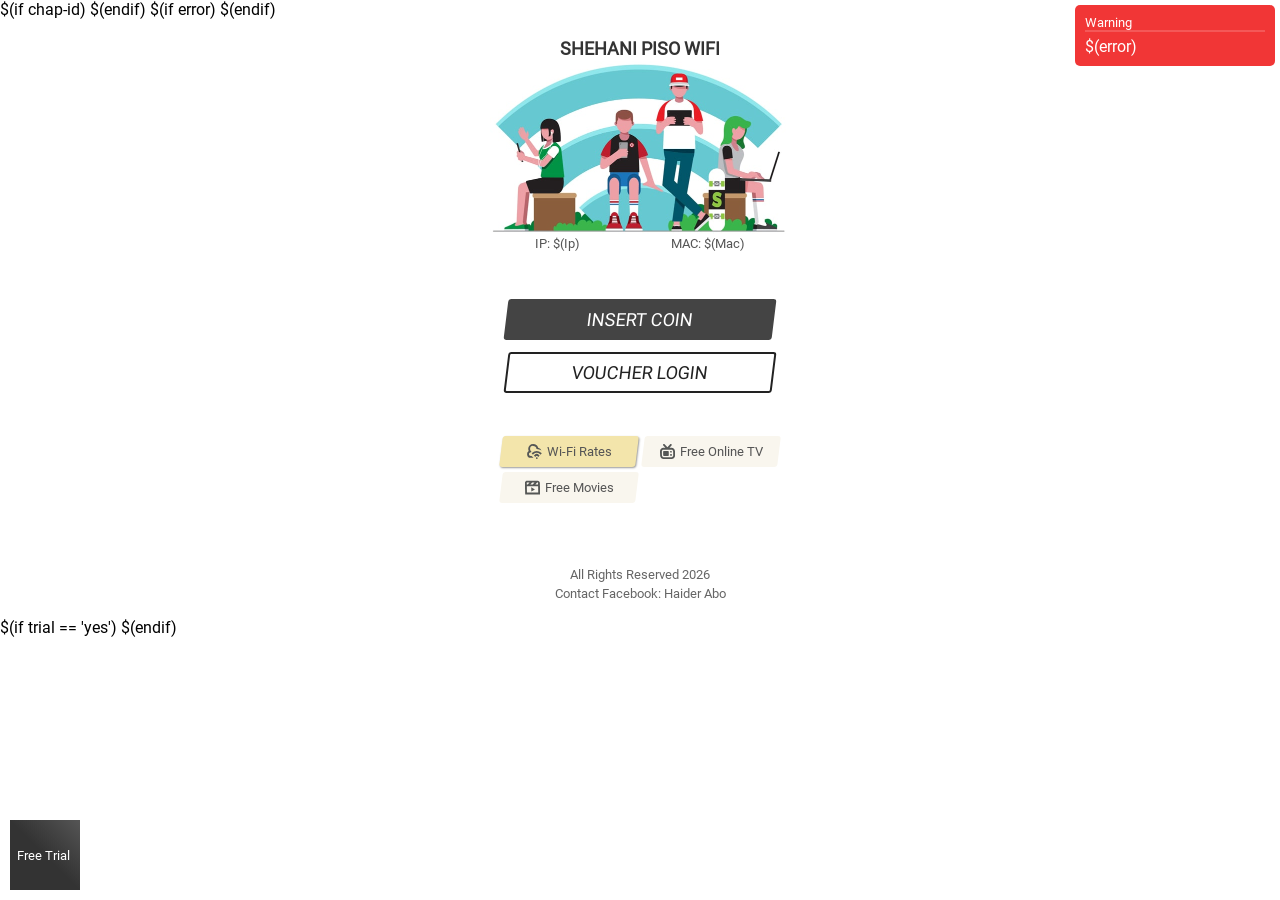
<file: lazyv7.3/login.html>
<!DOCTYPE html>
<html lang="en">
  <head>
    <meta charset="UTF-8" />
    <meta http-equiv="pragma" content="no-cache" />
    <meta http-equiv="expires" content="-1" />
    <meta name="viewport" content="width=device-width, initial-scale=1.0" />
    <title>Lazy V7.2 - Login</title>
    <script type="text/javascript">
      var cachebust = Math.round(new Date().getTime() / 1000);
      document.write('<link rel="stylesheet" href="assets/css/style.css?v='+cachebust+'">');
      document.write('<scr'+'ipt defer src="assets/js/config.js?v='+cachebust+'"></scr'+'ipt>');
      document.write('<scr'+'ipt defer src="assets/core/pako.min.js?v='+cachebust+'"></scr'+'ipt>');
    </script>
  </head>
  <body>
    <div id="toast"></div>
    $(if chap-id)
    <form
      name="sendin"
      action="$(link-login-only)"
      method="post"
      style="display: none"
    >
      <input type="hidden" name="username" />
      <input type="hidden" name="password" />
      <input type="hidden" name="dst" value="$(link-status)" />
      <input type="hidden" name="popup" value="true" />
    </form>
    <script src="assets/core/md5.js"></script>
    <script>
      var Mac = '$(mac)';
      var IpAddress = '$(ip)';
      var LinkLogin = '$(link-login-only)';
      var LinkStatus = '$(link-status)';
      var LinkLogout = '$(link-logout)';
      var InterfaceName = '$(interface-name)';
      var ServerAddress = '$(server-address)';
      var LoginError = '';
      function doLogin() {
        document.sendin.username.value = document.login.username.value;
        document.sendin.password.value = hexMD5(
          '$(chap-id)' + document.login.password.value + '$(chap-challenge)'
        );
        document.sendin.submit();
        return false;
      }
    </script>
    $(endif) $(if error)
    <script>
      LoginError = '$(error)';
    </script>
    $(endif)

    <div id="root"></div>
    $(if trial == 'yes')
    <div id="trial_button">
      <a
        href="$(link-login-only)?dst=$(link-orig-esc)&amp;username=T-$(mac-esc)"
        >Free Trial</a
      >
    </div>
    $(endif)
    <script type="text/javascript">
      var cachebust = Math.round(new Date().getTime() / 1000);
      document.write('<scr'+'ipt defer src="assets/core/core.js?v='+cachebust+'"></scr'+'ipt>');
      document.write('<scr'+'ipt defer src="assets/core/main.js?v='+cachebust+'"></scr'+'ipt>');
      document.write('<scr'+'ipt defer src="assets/core/navbar.js?v='+cachebust+'"></scr'+'ipt>');
      document.write('<scr'+'ipt defer src="assets/core/header.js?v='+cachebust+'"></scr'+'ipt>');
      document.write('<scr'+'ipt defer src="assets/core/login.js?v='+cachebust+'"></scr'+'ipt>');
      document.write('<scr'+'ipt defer src="assets/core/footer.js?v='+cachebust+'"></scr'+'ipt>');
    </script>
  </body>
</html>
</file>
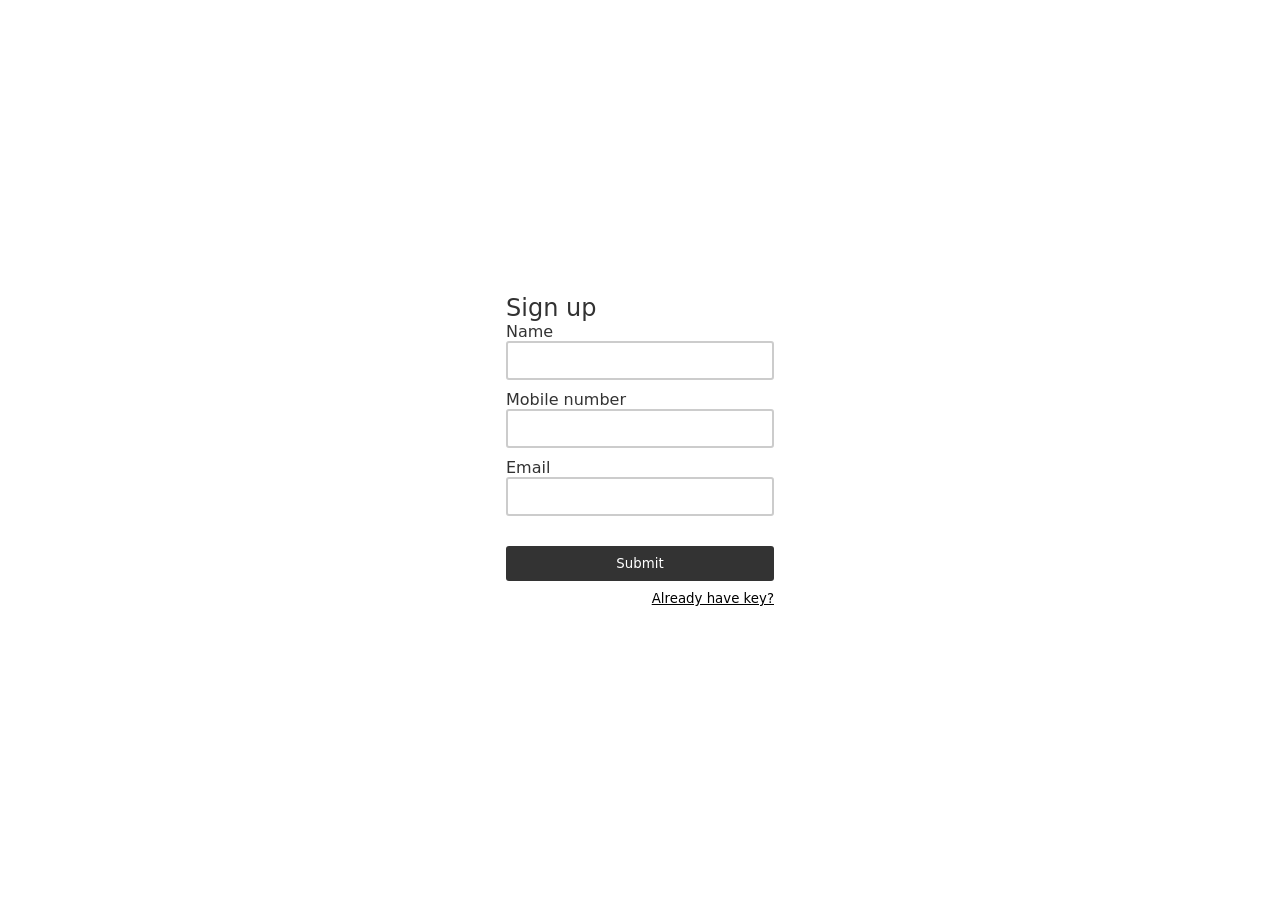
<file: lazyv7.3/loyalty.html>
<!DOCTYPE html>
<html lang="en">
  <head>
    <meta charset="UTF-8" />
    <meta name="viewport" content="width=device-width, initial-scale=1.0" />
    <title>LaZy | Points system</title>
    <script type="text/javascript">
      var cachebust = Math.round(new Date().getTime() / 1000);
      document.write('<scr'+'ipt defer src="./assets/core/core.js?v='+cachebust+'"></scr'+'ipt>');
      document.write('<scr'+'ipt defer src="./assets/js/config.js?v='+cachebust+'"></scr'+'ipt>');
    </script>
    
    <style>
*{margin:0;padding:0;box-sizing:border-box;font-family:system-ui,-apple-system,BlinkMacSystemFont,'Segoe UI',Roboto,Oxygen,Ubuntu,Cantarell,'Open Sans','Helvetica Neue',sans-serif}input{display:block;width:100%;padding:10px;border:2px solid #ccc;border-radius:3px}input[type='submit']{margin-top:20px;background-color:#333;color:#fff;border:0}.inputs{position:absolute;top:50%;left:50%;transform:translate(-50%,-50%);width:300px;padding:1em;display:grid;gap:20px}#toggleForm{float:right;margin-top:10px;border:0;background:0;text-decoration:underline}#loyal_form,#insert_key{display:grid;gap:10px}.title{font-size:1.5rem;opacity:.8}label{opacity:.8}#card{padding:1em;max-width:500px;margin:auto}.card-info{background-color:#333;color:#fff;border-radius:6px;padding:1em}#redeemButtons{margin-top:20px}#rdeemButtons{display:grid;grid-template-columns:1fr 1fr;grid-template-rows:1fr 1fr;gap:5px 5px;grid-template-areas:'. .' '. .'}#rdeemButtons{margin-top:8px}.redeemPointsButton{padding:8px;border:0;background-color:#0c97a3;border-radius:6px;color:#fff;cursor:pointer}#history{display:flex;flex-direction:column;margin-top:20px}.history-name{font-size:1.2rem;font-weight:600}.history-info{font-size:.8rem;opacity:.8}.history-data{margin-top:10px;padding-bottom:10px;border-bottom:1px solid #ccc}.history-data p:first-child{font-size:.9rem;font-weight:600}.history-data p:nth-child(2){font-size:.7rem;opacity:.8}.loader{width:100%;height:20px;background:linear-gradient(90deg,#0001 33%,#0005 50%,#0001 66%) #333;background-size:300% 100%;animation:l1 1s infinite linear}@keyframes l1{0%{background-position:right}}#toast{position:absolute;top:0;right:0;z-index:9999}.toast-notification{min-width:200px;border-radius:5px;margin-top:5px;margin-right:5px;z-index:1;display:flex;flex-direction:row}.message-container{width:100%;padding:10px;color:white;text-align:left}.message-container p:first-child{margin-bottom:5px;border-bottom:2px solid #ffffff2b;font-size:small}.alert{position:absolute;top:0;left:50%;transform:translate(-50%,-50%) scale(0);background-color:#fff;padding:1rem;border-radius:6px;box-shadow:1px 2px 5px rgba(0,0,0,0.5);width:100%;max-width:300px;text-align:center;transition:.3s}.show{top:50%;transform:translate(-50%,-50%) scale(1)}#notif1{font-size:1.2rem;font-weight:600}#notif2{font-size:1rem;opacity:.8;margin-top:10px}.alert div:last-child{margin-top:25px;width:100%}#okay_button{width:100%;font-size:1rem;padding:.5rem;border:0;background-color:#0c97a3;border-radius:6px;color:#fff;cursor:pointer}#signup,#insertkey,#card{display:none}
    </style>
  </head>
  <body>
    <div id="toast"></div>
    <div class="inputs" id="signup">
      <span class="title">Sign up</span>
      <form name="loyal_form" id="loyal_form">
        <div class="input-group">
          <label for="Name">Name</label>
          <input type="text" name="name" title="name" required />
        </div>
        <div class="input-group">
          <label for="Mobile number">Mobile number</label>
          <input
            type="number"
            name="mobile"
            title="number"
            maxlength="11"
            required
          />
        </div>
        <div class="input-group">
          <label for="Email">Email</label>
          <input type="email" name="email" title="email" required />
        </div>
        <input type="submit" value="Submit" />
      </form>
      <button type="button" id="toggleForm">Already have key?</button>
    </div>

    <div class="inputs" id="insertkey">
      <form name="insert_key" id="insert_key">
        <div class="input-group">
          <label for="Key">User key</label>
          <input type="text" name="key" title="key" required />
        </div>
        <input type="submit" value="Submit" />
      </form>
    </div>

    <div class="card" id="card">
      <div class="card-info">
        <div id="name"><div class="loader"></div></div>
        <div id="points"><div class="loader"></div></div>
        <div id="ukey-info" style="display: none"></div>
        <div id="card-toggle-div" style="display: flex; justify-content: end;"></div>
      </div>
      <div id="redeemButtons"></div>
      <div id="history"></div>
    </div>

    <div class="alert">
      <div id="notif1"></div>
      <div id="notif2"></div>
      <div>
          <button type="button" id="okay_button">Okay</button>
      </div>
    </div>
    <script type="text/javascript">
      var cachebust = Math.round(new Date().getTime() / 1000);
      document.write('<scr'+'ipt defer src="./assets/core/loyalty.js?v='+cachebust+'"></scr'+'ipt>');
    </script>
  </body>
</html>
</file>
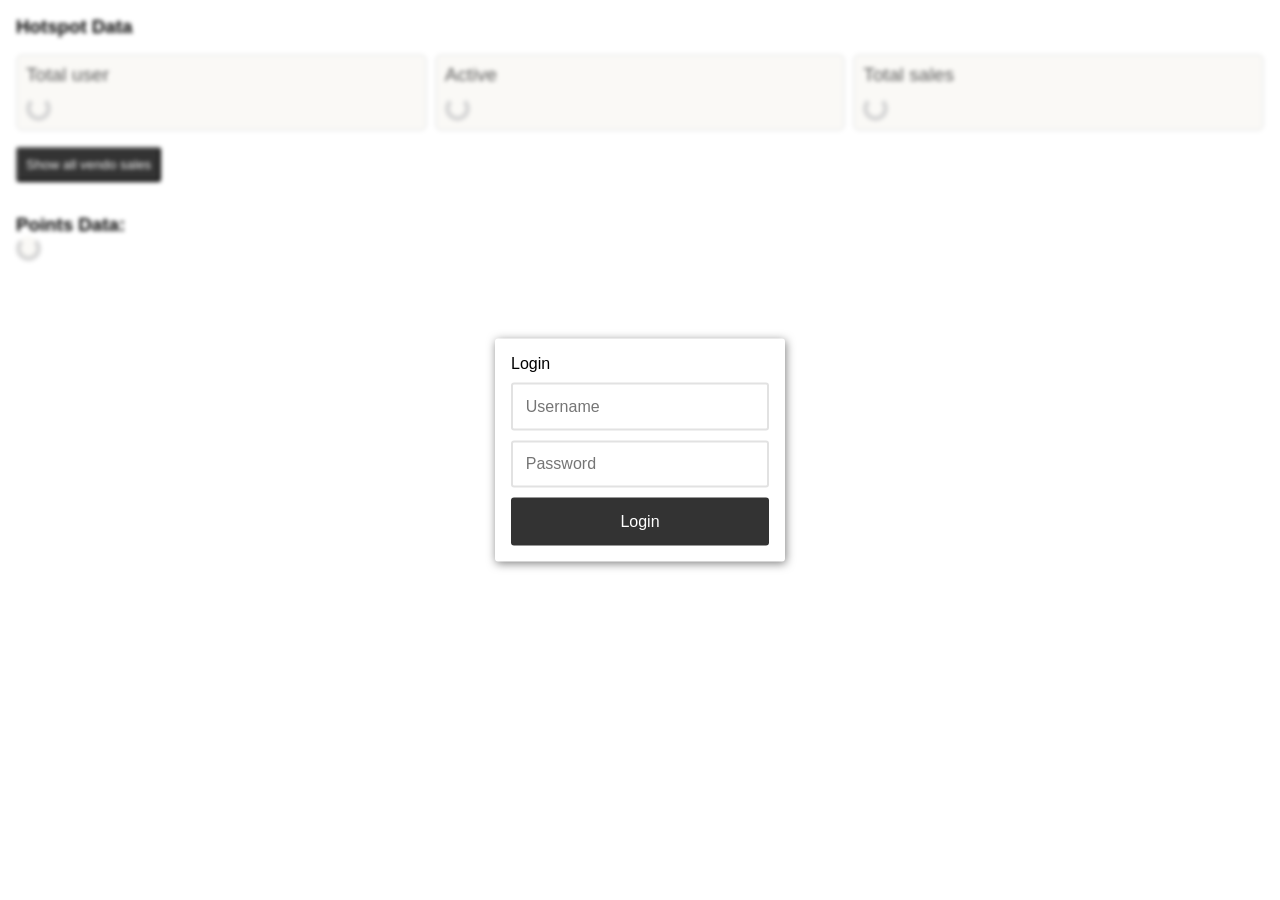
<file: lazyv7.3/lazy/active.html>
<!DOCTYPE html>
<html lang="en">
  <head>
    <meta charset="UTF-8" />
    <meta http-equiv="pragma" content="no-cache" />
    <meta http-equiv="expires" content="-1" />
    <meta name="viewport" content="width=device-width, initial-scale=1.0" />
    <title>Portal active</title>
    <link href="https://fonts.cdnfonts.com/css/roboto" rel="stylesheet" />
    <script src="../assets/js/config.js"></script>
    <style>
*{margin:0;padding:0;box-sizing:border-box;font-family:'Roboto Light',sans-serif}body{padding:1rem}.container{max-width:3000px;width:100%;display:grid;grid-template-columns:repeat(auto-fit,minmax(170px,1fr));gap:.5rem}.voucher-wrapper{box-shadow:0 1px 5px rgba(0,0,0,0.3);padding:1rem;border-radius:3px}.vc_name{font-weight:800}.vc_time,.vc_mac{font-size:.8rem}.info{position:absolute;top:50%;left:50%;transform:translate(-50%,-50%);font-size:1.4rem}.kick-btn{margin-top:1rem;padding-left:1rem;padding-right:1rem;cursor:pointer;background-color:#f86161;border:2px solid #f86161;color:#fff;border-radius:3px}
    </style>
  </head>
  <body>
    <div id="root" class="container"></div>
    <script>
const _0x4d82dc=_0x2992;function _0x2992(_0x20fa80,_0x5e77fa){const _0x3dd9b9=_0x3c69();return _0x2992=function(_0x55e930,_0x80c163){_0x55e930=_0x55e930-(-0x1*0xec5+0x19de+-0x24*0x47);let _0x328569=_0x3dd9b9[_0x55e930];return _0x328569;},_0x2992(_0x20fa80,_0x5e77fa);}(function(_0x598d8e,_0x16bee7){const _0x599385=_0x2992,_0x30bd00=_0x598d8e();while(!![]){try{const _0x3822cc=parseInt(_0x599385(0x145))/(0x170c+-0x235b+0xc5*0x10)+-parseInt(_0x599385(0x180))/(-0x3e6*-0x8+0x13fb+-0x3329)+parseInt(_0x599385(0x17c))/(0xb9*-0x11+0x1*-0x8ad+0xd*0x19d)+parseInt(_0x599385(0x166))/(0x11d1*-0x1+0xd97*-0x2+0xa7*0x45)*(-parseInt(_0x599385(0x12d))/(-0x416+0x1f*0xf7+-0xce7*0x2))+parseInt(_0x599385(0x16a))/(0xc2d*0x1+-0x1*-0x227+-0xe4e)*(parseInt(_0x599385(0x152))/(-0x7d5+0x7c*0x4+0x5ec))+parseInt(_0x599385(0x13e))/(-0x26ac+-0xb18+-0x18e6*-0x2)+parseInt(_0x599385(0x170))/(0x1a5f+0x7fd+0x57*-0x65);if(_0x3822cc===_0x16bee7)break;else _0x30bd00['push'](_0x30bd00['shift']());}catch(_0x244be9){_0x30bd00['push'](_0x30bd00['shift']());}}}(_0x3c69,0x20e09+0x2c04*-0xa+-0xd966*-0x3));var currDate=new Date(),getcurrTime=currDate[_0x4d82dc(0x120)](),SavedCredentials=localStorage[_0x4d82dc(0x15c)](_0x4d82dc(0x153));function _0x3c69(){const _0x45fb28=['IsXTX','querySelec','mXVYz','TyBEf','1988584BIrouU','server','zlQEk','\x20is\x20remove','active\x20use','<br>Server','.workers.d','55670lChHaJ','true','me\x22>','cVLFR','GET','ass=\x22vc_na','status','986.worker','rDWNn','ydlYd','substr','\x22info\x22>No\x20','xBxDV','7nQpTZw','LazyPortal','nVfvw','\x20\x20\x20\x20\x20\x20\x20\x20\x20\x20','wqhUZ','You\x20cancel','jsVlV','\x0a\x20\x20\x20\x20\x20\x20\x20\x20\x20','ent','\x20\x20\x20\x20\x20\x20\x20\x20\x20<','getItem','https://ap','vEthQ','SxDiq','ve\x20users','mac-addres','div','replace','lazy.html','c_mac\x22>Mac','20PkRizI','UIsbc','ed!','YYQGV','40164XVpGnT','QqMyx','\x20from\x20acti','addEventLi','stener','session-ti','3021291EbFfsh','Are\x20you\x20su','eVKkv','className','voucher-wr','charCodeAt','map','ick.php?id','click','reload','aHUWF','log','518736xcJzqL','r</p>\x0a\x20\x20\x20\x20','VeeDJ','Samtot!123','586992PcWjSt','ev?token=','<p\x20class=\x22','user','re\x20to\x20kick','\x20\x20\x20\x20\x20<p\x20cl','bTxeq','innerHTML','i.falafox1','length','createElem','removeItem','MxFnK','json','split','reduce','apper','seiGj','#root','i.samole15','getTime','imeleft:\x20','me-left','appendChil','p\x20class=\x22v','server1','s.dev?toke','toString','vc_time\x22>T','gGerv','GAvGN','mATIH','.id','337105zOkTsE','./assets/k','</p>\x0a\x20\x20\x20\x20\x20','</p>\x20\x0a\x20\x20\x20\x20','tor','\x20\x20\x20\x20\x20','kwred','OsKBI','\x20<p\x20class=','\x20user\x20','active#','WgEJT','join'];_0x3c69=function(){return _0x45fb28;};return _0x3c69();}if(SavedCredentials!=null){let expDate=SavedCredentials[_0x4d82dc(0x18e)]('#')[-0x2513+-0x1*0x242b+-0x2ee*-0x19],uname=SavedCredentials[_0x4d82dc(0x18e)]('#')[-0x1984+-0x4a*-0x4f+0x1*0x2af],upass=SavedCredentials[_0x4d82dc(0x18e)]('#')[0x490*0x4+-0x2*0x1343+0x1448*0x1];if(portal_adminpage_username==uname&&portal_adminpage_password==upass&&expDate>getcurrTime){function QS(_0x25e177){const _0xebd2a0=_0x4d82dc;return document[_0xebd2a0(0x13b)+_0xebd2a0(0x131)](_0x25e177);}function AddElement(_0x4d6a1f){const _0x31474b=_0x4d82dc;return document[_0x31474b(0x18a)+_0x31474b(0x15a)](_0x4d6a1f);}const cipher=_0x1afac5=>{const _0x163a16=_0x4d82dc,_0x415dc6=_0xfd104d=>_0xfd104d[_0x163a16(0x18e)]('')[_0x163a16(0x176)](_0x37952e=>_0x37952e[_0x163a16(0x175)](-0x1*-0xe83+0x3bc+-0x123f)),_0x340f48=_0x2f2d50=>('0'+Number(_0x2f2d50)[_0x163a16(0x127)](-0x176d+0x1a*-0x47+0x1eb3*0x1))[_0x163a16(0x14f)](-(-0x16ae+-0x7*-0x265+0x5ed*0x1)),_0x19df4a=_0x149a87=>_0x415dc6(_0x1afac5)[_0x163a16(0x18f)]((_0x272aa4,_0x33dd2f)=>_0x272aa4^_0x33dd2f,_0x149a87);return _0x3c6bab=>_0x3c6bab[_0x163a16(0x18e)]('')[_0x163a16(0x176)](_0x415dc6)[_0x163a16(0x176)](_0x19df4a)[_0x163a16(0x176)](_0x340f48)[_0x163a16(0x139)]('');};async function getUActive(){const _0x523728=_0x4d82dc,_0x31fe8b={'WgEJT':function(_0x3c6d47,_0x17e977,_0x2cca5c){return _0x3c6d47(_0x17e977,_0x2cca5c);},'cVLFR':_0x523728(0x12c),'rDWNn':function(_0x21f612,_0x52d82a){return _0x21f612(_0x52d82a);},'mXVYz':_0x523728(0x17f)+'45','eVKkv':function(_0x441306,_0x58183d){return _0x441306==_0x58183d;},'jsVlV':_0x523728(0x125),'GAvGN':function(_0xe90e05,_0x2efab9){return _0xe90e05+_0x2efab9;},'bTxeq':_0x523728(0x15d)+_0x523728(0x11f)+_0x523728(0x144)+_0x523728(0x181),'vEthQ':_0x523728(0x15d)+_0x523728(0x188)+_0x523728(0x14c)+_0x523728(0x126)+'n=','aHUWF':function(_0x3569a4,_0x33d13f){return _0x3569a4>_0x33d13f;},'mATIH':function(_0x995f6,_0x553cb2){return _0x995f6<_0x553cb2;},'gGerv':function(_0x2b94b0,_0x5a0c51){return _0x2b94b0(_0x5a0c51);},'TyBEf':_0x523728(0x162),'QqMyx':_0x523728(0x174)+_0x523728(0x190),'seiGj':_0x523728(0x16f)+_0x523728(0x122),'VeeDJ':_0x523728(0x161)+'s','IsXTX':_0x523728(0x11e),'OsKBI':_0x523728(0x178),'kwred':function(_0x32ac4c,_0x179492){return _0x32ac4c(_0x179492);},'ydlYd':function(_0x261f49,_0x3ce671){return _0x261f49(_0x3ce671);}},_0x4c7d8b=_0x31fe8b[_0x523728(0x14d)](cipher,_0x31fe8b[_0x523728(0x13c)]);var _0x380790=_0x523728(0x137)+remote_api_ip,_0x3b809a=_0x31fe8b[_0x523728(0x14d)](_0x4c7d8b,_0x380790),_0xe3789a='';_0x31fe8b[_0x523728(0x172)](portal_server,_0x31fe8b[_0x523728(0x158)])?_0xe3789a=_0x31fe8b[_0x523728(0x12a)](_0x31fe8b[_0x523728(0x186)],_0x3b809a):_0xe3789a=_0x31fe8b[_0x523728(0x12a)](_0x31fe8b[_0x523728(0x15e)],_0x3b809a);const _0x117a76=await _0x31fe8b[_0x523728(0x14d)](fetch,_0xe3789a),_0x3d4ee0=await _0x117a76[_0x523728(0x18d)]();if(_0x31fe8b[_0x523728(0x17a)](_0x3d4ee0[_0x523728(0x189)],0xf9f+0xf84*-0x1+-0x1b))for(let _0x4499ac=-0x7c1+-0x1fa5+-0x29*-0xf6;_0x31fe8b[_0x523728(0x12b)](_0x4499ac,_0x3d4ee0[_0x523728(0x189)]);_0x4499ac++){const _0x246bbc=_0x31fe8b[_0x523728(0x129)](AddElement,_0x31fe8b[_0x523728(0x13d)]);_0x246bbc[_0x523728(0x173)]=_0x31fe8b[_0x523728(0x16b)],_0x246bbc[_0x523728(0x187)]=_0x523728(0x159)+_0x523728(0x155)+_0x523728(0x185)+_0x523728(0x14a)+_0x523728(0x147)+_0x3d4ee0[_0x4499ac][_0x523728(0x183)]+(_0x523728(0x130)+_0x523728(0x155)+_0x523728(0x155)+_0x523728(0x182)+_0x523728(0x128)+_0x523728(0x121))+_0x3d4ee0[_0x4499ac][_0x31fe8b[_0x523728(0x11d)]][_0x523728(0x163)]('d','d\x20')[_0x523728(0x163)]('h','h:')[_0x523728(0x163)]('m','m:')+(_0x523728(0x12f)+_0x523728(0x155)+_0x523728(0x15b)+_0x523728(0x124)+_0x523728(0x165)+':\x20')+_0x3d4ee0[_0x4499ac][_0x31fe8b[_0x523728(0x17e)]]+(_0x523728(0x143)+':\x20')+_0x3d4ee0[_0x4499ac][_0x523728(0x13f)]+(_0x523728(0x12f)+_0x523728(0x155)+_0x523728(0x132)),_0x31fe8b[_0x523728(0x14d)](QS,_0x31fe8b[_0x523728(0x13a)])[_0x523728(0x123)+'d'](_0x246bbc),_0x246bbc[_0x523728(0x16d)+_0x523728(0x16e)](_0x31fe8b[_0x523728(0x134)],()=>{const _0xd8b696=_0x523728;_0x31fe8b[_0xd8b696(0x138)](kickUser,_0x3d4ee0[_0x4499ac][_0x31fe8b[_0xd8b696(0x148)]],_0x3d4ee0[_0x4499ac][_0xd8b696(0x183)]);});}else{const _0x246b66=_0x31fe8b[_0x523728(0x133)](AddElement,_0x31fe8b[_0x523728(0x13d)]);_0x246b66[_0x523728(0x187)]=_0x523728(0x159)+_0x523728(0x155)+_0x523728(0x135)+_0x523728(0x150)+_0x523728(0x142)+_0x523728(0x17d)+_0x523728(0x155)+'\x20\x20',_0x31fe8b[_0x523728(0x14e)](QS,_0x31fe8b[_0x523728(0x13a)])[_0x523728(0x123)+'d'](_0x246b66);}}getUActive();async function kickUser(_0x3aedad,_0x3de0a8){const _0x9b01c5=_0x4d82dc,_0x263fc8={'SxDiq':function(_0x252295,_0x17a46d){return _0x252295==_0x17a46d;},'MxFnK':function(_0x10050c,_0x35a3b5){return _0x10050c(_0x35a3b5);},'zlQEk':function(_0x44f3da,_0x116e6e,_0xabdae9){return _0x44f3da(_0x116e6e,_0xabdae9);},'nVfvw':_0x9b01c5(0x149),'UIsbc':function(_0x226f20,_0x5c777c){return _0x226f20==_0x5c777c;},'YYQGV':_0x9b01c5(0x146),'xBxDV':function(_0x3d1796,_0x565d04){return _0x3d1796(_0x565d04);},'wqhUZ':_0x9b01c5(0x157)+_0x9b01c5(0x168)};let _0x5f44d5=_0x9b01c5(0x171)+_0x9b01c5(0x184)+_0x9b01c5(0x136)+_0x3de0a8+'?';if(_0x263fc8[_0x9b01c5(0x15f)](_0x263fc8[_0x9b01c5(0x18c)](confirm,_0x5f44d5),!![])){const _0x361922=await _0x263fc8[_0x9b01c5(0x140)](fetch,_0x9b01c5(0x12e)+_0x9b01c5(0x177)+'='+_0x3aedad,{'method':_0x263fc8[_0x9b01c5(0x154)]}),_0x1adda2=await _0x361922[_0x9b01c5(0x18d)]();console[_0x9b01c5(0x17b)](_0x1adda2[_0x9b01c5(0x14b)]),_0x263fc8[_0x9b01c5(0x167)](_0x1adda2[_0x9b01c5(0x14b)],_0x263fc8[_0x9b01c5(0x169)])&&(_0x263fc8[_0x9b01c5(0x151)](alert,_0x3de0a8+(_0x9b01c5(0x141)+_0x9b01c5(0x16c)+_0x9b01c5(0x160))),location[_0x9b01c5(0x179)]());}else _0x5f44d5=_0x263fc8[_0x9b01c5(0x156)];}}else localStorage[_0x4d82dc(0x18b)](_0x4d82dc(0x153)),setTimeout(()=>{const _0x302cd1=_0x4d82dc;location[_0x302cd1(0x179)]();},0x235*0x10+-0x268e+0x726);}else location[_0x4d82dc(0x163)](_0x4d82dc(0x164));
    </script>
  </body>
</html>
</file>
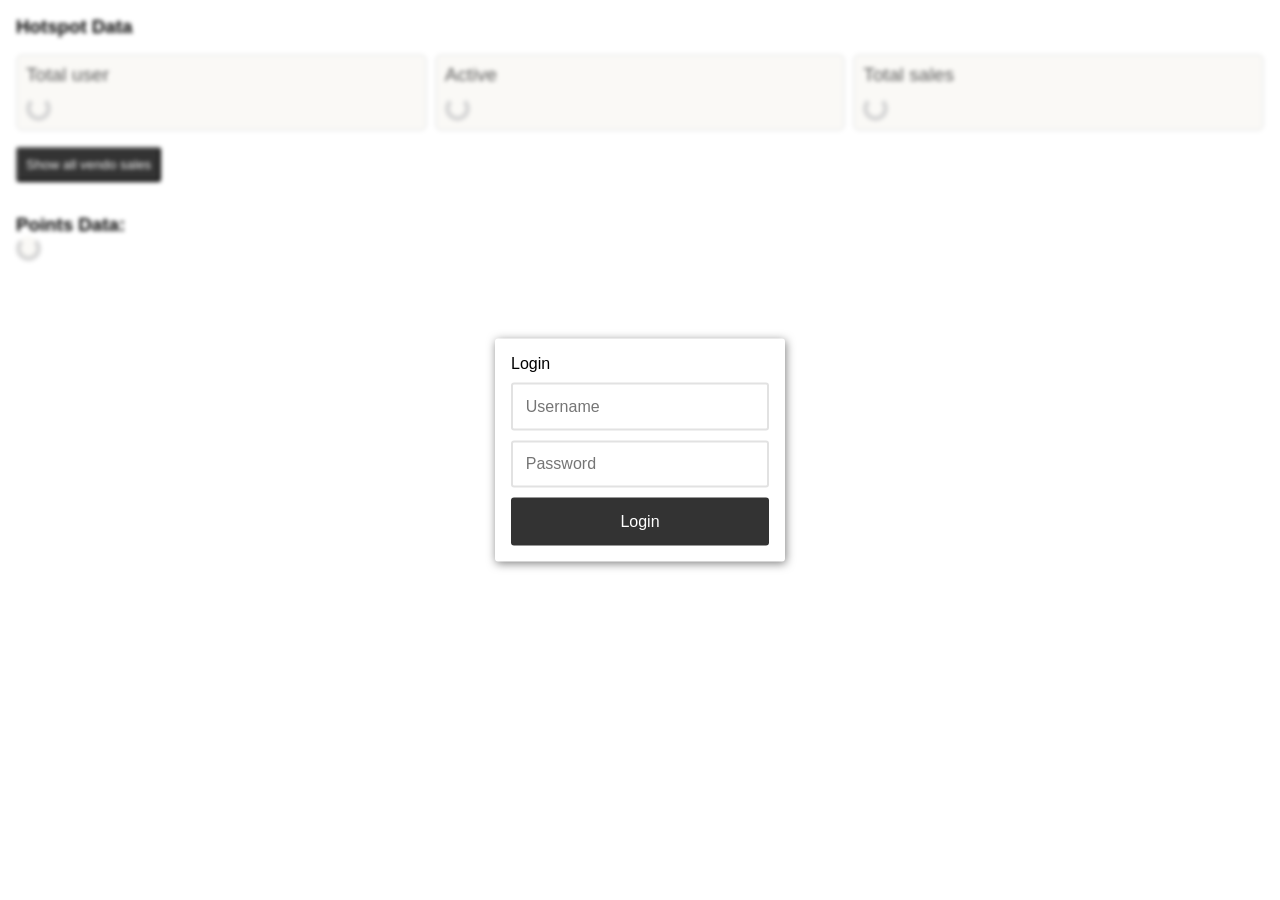
<file: lazyv7.3/lazy/lazy.html>
<!DOCTYPE html>
<html lang="en">
<head>
    <meta charset="UTF-8">
    <meta http-equiv="pragma" content="no-cache" /> 
    <meta http-equiv="expires" content="-1" />
    <meta name="viewport" content="width=device-width, initial-scale=1.0">
    <title>Lazy Portal Admin</title>
    <link href="https://fonts.cdnfonts.com/css/roboto" rel="stylesheet">
    <script src="../assets/js/config.js"></script>
    <style>
*{margin:0;padding:0;box-sizing:border-box;font-family:'Roboto Light',sans-serif}.main-container{padding:1rem;background-color:#fff}.wrapper-title{margin-bottom:1rem}.container{max-width:3000px;width:100%;display:grid;grid-template-columns:repeat(auto-fit,minmax(200px,1fr));gap:.5rem;transition:.2s}.container2{margin-top:1rem;max-width:3000px;width:100%;display:grid;grid-template-columns:repeat(auto-fit,minmax(200px,1fr));gap:.5rem;transition:.2s}.data-div{border:2px solid #eee;background-color:#faf9f6;color:#333;padding:.5rem;border-radius:6px}.data-div p:first-child{font-size:1.2rem;opacity:.8;margin-bottom:.6rem}#sum_daily,#sum_monthly{font-size:.9rem}#active_user,#total_user{font-size:1.2rem}.btn-link-wrapper{margin-top:1.5rem}.btn-link{text-decoration:none;background-color:#333;color:#fff;padding:.5rem;border-radius:3px}#total_user_div,#total_active_div{cursor:pointer;transition:.3s}#total_user_div:hover,#total_active_div:hover{background-color:#333;border:2px solid #333;color:#fff}.vendo-wrapper,.client-wrapper{border:2px solid #eee;padding:.5rem;border-radius:6px;background-color:#faf9f6;font-size:.8rem}.vendo-wrapper p:first-child{opacity:.8}.vendo-wrapper p:nth-child(2),.vendo-wrapper p:last-child{font-weight:600;opacity:.8}.sale-div{padding:1rem;border:2px solid #eee;border-radius:6px;margin-top:1rem;background-color:#faf9f6}.total_sale_wrapper{display:flex;justify-content:space-around}h4{opacity:.7}.client-wrapper{display:grid;gap:1rem}.loyal_name{font-size:1rem;text-transform:capitalize}.reset-btn{border:0;background-color:#f5cd30;display:flex;align-items:center;justify-content:center;padding:.2rem .8rem;border-radius:3px;cursor:pointer;float:right;margin-right:10px}.reset-btn svg{color:#fff;width:25px;height:25px}.delete-btn{border:0;background-color:crimson;display:flex;align-items:center;justify-content:center;padding:.2rem .8rem;border-radius:3px;cursor:pointer;float:right}.delete-btn svg{color:#fff;width:25px;height:25px}.loyal-points{background-color:#efefef;padding-left:.3rem;padding-right:.3rem}.loader{width:25px;height:25px;background-color:#faf9f6;border:5px solid #d6d6d6;border-top:5px solid #faf9f6;border-radius:50%;animation:spin 2s infinite linear}@keyframes spin{0%{transform:rotate(0deg)}100%{transform:rotate(360deg)}}.hide{display:none}#login-form-container{position:fixed;top:0;left:0;width:100%;height:100%;background:0;backdrop-filter:blur(2px);z-index:999}#login-form{position:absolute;top:50%;left:50%;transform:translate(-50%,-50%);display:grid;gap:10px;background-color:#fff;padding:1em;width:100%;max-width:290px;box-shadow:1px 2px 10px rgba(0,0,0,0.5);border-radius:3px}#login-form input{width:100%;padding:.8em;border:2px solid #e2e2e2;font-size:1rem;color:#333;border-radius:3px}#login-form input[type=submit]{background-color:#333;color:#fff;border-color:#333}.modal{position:absolute;top:50%;left:50%;transform:translate(-50%,-50%);background-color:#e7e6e6;margin:0;width:100%;height:100%;display:none;overflow:auto}#modal_footer{position:sticky;bottom:0;left:0;width:100%;background-color:#fff;text-align:end;padding:.5rem}#modal_close_button{padding:.5rem;background-color:#333;color:#fff;border-radius:3px;cursor:pointer}table{font-family:arial,sans-serif;border-collapse:collapse;width:100%}td,th{border:1px solid #ddd;text-align:left;padding:8px}tr:nth-child(even){background-color:#ddd}th{background-color:#333;color:#fff;position:sticky;top:0}
    </style>
</head>
<body>
    <div id="login-form-container">
        
        <form id="login-form">
            <div id="form-response">Login</div>
            <div>
                <input type="text" placeholder="Username" id="lazy_username" required>
            </div>
            <div>
                <input type="password" placeholder="Password" id="lazy_password" required>
            </div>
            <div>
                <input type="submit" value="Login">
            </div>
        </form>
    </div>
    <div class="main-container">
        <div class="wrapper">
            <div class="wrapper-title">
                <h3>Hotspot Data</h3>
            </div>
            <div class="container">
                <div id="total_user_div" class="data-div">
                    <p>Total user</p>
                    <p id="total_user"><div class="loader"></div></p>
                </div>
                <div id="total_active_div" class="data-div">
                    <p>Active</p>
                    <p id="active_user"><div class="loader"></div></p>
                </div>
                <div class="data-div">
                    <p>Total sales</p>
                    <p id="sum_daily"><div class="loader"></div></p>
                    <p id="sum_monthly"></p>
                </div>
            </div>
            <button class="accordion btn-link" style="margin-top: 1rem">Show all vendo sales</button>
            <div id="vendo-list" class="container2" style="display: none;"></div>

        </div>

        <div class="wrapper" style="margin-top: 2rem;">
            <div class="wrapper-title">
                <h3>Points Data: <small id="loyal_user_count"><div class="loader"></div</small></h3>
            </div>
            <div class="container">
                <div id="client-wrapper" class="container"></div>
            </div>
        </div>

        <div class="modal">
            <div id="modal_content">
                <table id="voucher_table">    
                </table>
            </div>
            <div id="modal_footer">
                <button type="button" id="modal_close_button">Close</button>
            </div>
        </div>

    </div>
<script>
const _0x42a6c1=_0x2208;function _0x2e3b(){const _0x481ccc=['FIRvb','urrentColo','jxfEz','qwnhm','/2000/svg\x22','\x20onclick=\x22','THIwa','AjNMb','h-11z\x22/>\x0a\x20','\x20.908-.417','\x20\x20\x20','currentCol','uptime','V13a1\x201\x200\x20','QhgnT','getItem','addEventLi','submit','DAfZV','bLKwu','\x20<th>Profi','jOsfv','th>Uptime<','xZTXg','</td>\x0a\x20\x20\x20\x20','</button>\x20','hide','al-name-','torAll','sByClassNa','\x20\x20<td>','removeItem','utdTX','user','none','t\x20user\x20poi','profile','YGraH','setDate','THCyy','\x20width=\x2216','\x20\x20\x20\x0a\x20\x20\x20\x20\x20\x20','.384L8.41\x20','398317qjNIxq','word','</p>\x0a\x20\x20\x20\x20\x20','1\x200V6a.5.5','Daily:\x20₱','dVWvB','\x20d=\x22M8\x203a5','fYyjR','json','th>Amount<','?token=','hssln','k=\x22ResetPo','<span\x20clas','hEyPU','round','5A.5.5\x200\x200','aZlSv','#lazy_pass','path\x20d=\x22M8','&id=','MhmVT','\x20\x20\x20\x20\x20\x20\x20','ow-clockwi','<th>Commen','e=\x22color:\x20','\x20\x20\x20\x20\x20\x20\x20<th','Yoonz','A6\x206\x200\x201\x201','or\x22\x20class=','s=\x22loyal-p','\x20\x20\x20\x20\x20\x20\x0a\x20\x20\x20','ive_div','25\x200\x200\x201\x208','div','KioVM','6\x22\x20fill=\x22c','createElem','2000/svg\x22\x20','97892zSXQyk','e\x20or\x20passw','paiYm','e</th>\x0a\x20\x20\x20','\x20height=\x221','</span></s','r_count','\x200\x201\x20.41-.','\x20\x20\x20\x20<butto','</button>\x0a','\x22loyal_nam','m-containe','Ctkny','data=','e\x22\x20id=\x22loy','status','Used','\x20<svg\x20xmln','\x20\x20\x20\x20\x20\x20\x20\x20\x20<','1-1H6a1\x201\x20','https://co','active','\x201\x206\x206v6a.','ime</th>\x0a\x20','rzZVb','tn\x22\x20onclic','s</th>\x0a\x20\x20\x20','querySelec','DbqgW','\x20<p>₱','FuUda','\x20\x0a\x20\x20\x20\x20\x20\x20\x20\x20','0\x200\x201\x201-1h','66rxdiwY','re\x20to\x20dele','points','getElement','t</th>\x0a\x20\x20\x20','id\x20usernam','mGLqj','5.5\x200\x200\x201\x20','DmWBK','vAKVi','\x22\x20height=\x22','scroll','RpUOb','0\x200\x201\x200z\x22/','Pxwlg','display','www.w3.org','2H5a2\x202\x200\x20','5\x200\x200\x201-1\x20','>User\x20key:','id=\x22loyal-','lazyadmin/','nts?','add','apper','9sPKuEx','-.5a1\x201\x200\x20','\x20\x20\x20<th>Upt','h\x22\x20viewBox','mKaOZ','WendP','VbkDj','get.php?','tton\x22\x20clas','></p>\x20\x0a\x20\x20\x20','split','stener','true','oKwKo','\x20\x20\x20</div>\x0a','riidg','Samtot!123','.5.5\x200\x200\x201','#modal_clo','th>Mac</th','d=\x22M5.5\x205.','\x20\x20\x20\x20\x20\x20<td>','BtHpY','</b></span','length','per','\x0a\x20\x20\x20\x20\x20\x20\x20\x20\x20','6\x22>\x0a\x20\x20\x20\x20\x20\x20','dTkKW','map','User\x20has\x20','fducx','oints\x22><b\x20','555394xMDhQV','\x200\x201\x20.5-.5','et.php?dat','DjUwq','se\x22\x20viewBo','&query=','ete.php?da','m3\x20.5a.5.5','&queryTime','log','toggle','ToQXS','EIUpv','#lazyporta','DeleteUser','\x20\x20\x20\x20\x20\x20\x20\x20','overflow','GderE','preventDef','/?https://','ord</span>','ault','0\x201-1-1V2a','\x204.466\x22/>\x0a','=\x22http://w','\x20\x20\x20\x20</div>','\x22bi\x20bi-arr','style','AvVAJ','te/portal/','<div>\x0a\x20\x20\x20\x20','OgGww','points/das','xmQmc','NzoeR','OdxnU','>Time</th>','name','1\x201zM4.118','width=\x2216\x22','classList','ints(','r\x22\x20class=\x22','innerHTML','le</th>\x0a\x20\x20','#login-for','\x20<p\x20class=','</svg>','\x200\x200\x200-1\x200','className','iStAS','xJDhB','\x20\x20<path\x20d=','\x204\x204\x204.059','#sum_daily','appendChil','limit-upti','2.5\x203h11V2','v6a.5.5\x200\x20','5030432zjgPvr','hboard.php','.12.284\x200\x20','toString','bi\x20bi-tras','qQNke','getDate','NImkv','4.658A.25.','\x22\x20class=\x22d','=\x220\x200\x2016\x201','\x20\x20\x20\x20\x20\x20\x20\x20\x20\x20','default-tr','join','grid','block','.546\x202.914','GyPSZ','onse','click','>\x0a\x20\x20\x20\x20\x20\x20\x20\x20','24655yzEsND','TQXOp','1\x201\x200\x200\x201\x20','aWVSB','r_div','VLYAH','<svg\x20xmlns','vXPvW','able','TmzdJ','n\x20type=\x22bu','session-ti','key','#voucher_t','red\x22>Inval','ring','0\x200\x201\x201h6a','reload','\x20\x20\x20\x20<path\x20','\x201H13v9a2\x20','.modal','oPCFh','lazydev.si','body','\x20users','ta=','\x204.466V.53','\x20\x20\x20\x20<th>Se','nextElemen','\x22loyal-key','</td>\x0a\x0a\x20\x20\x20','reduce','rsproxy.io','th>Timelef','4a.25.25\x200','10584100ShSogL','ent','#vendo-lis','XWpdb','#lazy_user','source','1\x201\x200\x200\x200\x20','me-left','charCodeAt','getTime','=\x22evenodd\x22','setItem','#total_act','KGTGF','substr','green\x22>Suc','\x20<p><small','x=\x220\x200\x2016\x20','916CAXZkc',');\x22>','tSibling','rver</th>\x0a','#total_use','#active_us','/th>\x0a\x20\x20\x20\x20\x20','\x20<span\x20id=','zzfpN','gMvjn','TVYcf','mall></p>\x20','vjCIq','gzGyf','1-1V4.059L','DXuJa','>IP\x20addres','wxGwa','tor','guXOV','points/res','se_button','<span\x20styl','ial','toLocaleSt','DjTHo','3585852RVOaLw','\x201\x200\x200\x201-1','vendo-wrap','/svg>','\x20\x20\x20\x20\x20<path','cess!</spa','YFrgZ','comment','\x208\x202z\x22/>\x0a\x20','121xKEOGT','mifXf','2a1\x201\x200\x200\x20','#sum_month','2|0|4|3|1','sRmvt','\x20points.','.5.5v6a.5.','\x20\x20\x20\x20\x20','\x22M14.5\x203a1','OPIIk','forEach','pe=\x22button','<td>','s=\x22reset-b','points/del','innerText','re\x20to\x20rese','uyXZb','bEKGU','hidden','server','<button\x20ty','message','\x20\x20\x20<th>Cod','2\x200\x200\x201-2\x20','#form-resp','\x20\x20\x20\x20\x20\x20\x20<p>','\x20<div>\x0a\x20\x20\x20','s=\x22http://','#client-wr','te\x20this\x20us','value','eLeAu','NiyzH','.loader','0\x201-2-2V4h','FTGYc','TcOoK','\x205\x200\x201\x200\x204','PJHGc','accordion','p>Points:\x20','1\x201\x201h3.5a','5.5\x200\x200\x201-','ww.w3.org/','\x200\x200\x201\x20.5-','45VUTuBT','push','Are\x20you\x20su','LazyPortal','11.882\x204zM','AwkKy','\x20fill-rule','Vwqna','Monthly:\x20₱','16\x22\x20fill=\x22','client-wra','#loyal_use','mac-addres','pper','points-','tWXPj','.966c.12.1','er?','\x20\x20\x0a\x20\x20\x20\x20\x20\x20\x20','awjNT','lyxNd','GOIEO','otZUp','192l2.36\x201','16\x22>\x0a\x20\x20\x20\x20\x20','elete-btn\x22','kdVmm','0V6a.5.5\x200','JDaSy','address','.5m2.5\x200a.','FcNZD'];_0x2e3b=function(){return _0x481ccc;};return _0x2e3b();}(function(_0x589ac5,_0x3227b0){const _0x34fd9d=_0x2208,_0x595fd9=_0x589ac5();while(!![]){try{const _0x18b3bf=-parseInt(_0x34fd9d(0x212))/(-0x837+0x1b7e+0x1*-0x1346)+parseInt(_0x34fd9d(0x239))/(-0x11*0x1f7+0x17e7+-0x982*-0x1)*(-parseInt(_0x34fd9d(0x1c7))/(0x2dd+-0x1*-0x883+-0xb5d))+-parseInt(_0x34fd9d(0x175))/(-0x1*0x1e6e+-0x10e3*-0x1+0xd8f)*(parseInt(_0x34fd9d(0x140))/(-0xa1f*-0x3+0x7d2*0x4+-0x3da0))+-parseInt(_0x34fd9d(0x25a))/(-0x304*0x9+-0x25a8+0x40d2)*(parseInt(_0x34fd9d(0x294))/(0x59f*-0x3+0x6c1+0xa23))+-parseInt(_0x34fd9d(0x12b))/(0x2709+-0x6c*0x56+-0x2b9)*(parseInt(_0x34fd9d(0x273))/(-0x2*-0xef5+-0x13f0+-0x9f1))+parseInt(_0x34fd9d(0x163))/(0x1*-0x28c+0x1b+0x7f*0x5)+parseInt(_0x34fd9d(0x198))/(-0x18eb*0x1+-0x1771+-0x1*-0x3067)*(parseInt(_0x34fd9d(0x18f))/(0x2386+-0x17b8+-0x23*0x56));if(_0x18b3bf===_0x3227b0)break;else _0x595fd9['push'](_0x595fd9['shift']());}catch(_0x1f61af){_0x595fd9['push'](_0x595fd9['shift']());}}}(_0x2e3b,-0x4*-0x37715+-0x101296*0x1+-0x3b2c9*-0x3));const cipher=_0x7ccfd7=>{const _0x4563dd=_0x2208,_0x1b5ba5=_0x28a4aa=>_0x28a4aa[_0x4563dd(0x27d)]('')[_0x4563dd(0x290)](_0x4116ed=>_0x4116ed[_0x4563dd(0x16b)](0x56b*-0x5+0x2052+0x1*-0x53b)),_0x2a655d=_0x2a739f=>('0'+Number(_0x2a739f)[_0x4563dd(0x12e)](-0x242d+-0x255a+0x4997))[_0x4563dd(0x171)](-(-0x1c6c+0x1dde+-0x170)),_0x17f738=_0x59211c=>_0x1b5ba5(_0x7ccfd7)[_0x4563dd(0x15f)]((_0xd78a9b,_0x2ce882)=>_0xd78a9b^_0x2ce882,_0x59211c);return _0x355250=>_0x355250[_0x4563dd(0x27d)]('')[_0x4563dd(0x290)](_0x1b5ba5)[_0x4563dd(0x290)](_0x17f738)[_0x4563dd(0x290)](_0x2a655d)[_0x4563dd(0x138)]('');};function QS(_0x12aa43){const _0x34166b=_0x2208;return document[_0x34166b(0x254)+_0x34166b(0x187)](_0x12aa43);}function _0x2208(_0x23399d,_0xf36b3f){const _0x30ccec=_0x2e3b();return _0x2208=function(_0x325ffe,_0x4e0d78){_0x325ffe=_0x325ffe-(0xe8f+0x3f1+0x9*-0x1f1);let _0x4afe8e=_0x30ccec[_0x325ffe];return _0x4afe8e;},_0x2208(_0x23399d,_0xf36b3f);}function QSA(_0x2b27f2){const _0x5ea9cc=_0x2208;return document[_0x5ea9cc(0x254)+_0x5ea9cc(0x203)](_0x2b27f2);}function AddElement(_0x37f835){const _0x36c1c2=_0x2208;return document[_0x36c1c2(0x237)+_0x36c1c2(0x164)](_0x37f835);}var currDate=new Date(),getcurrTime=currDate[_0x42a6c1(0x16c)](),setExpDate=currDate[_0x42a6c1(0x20d)](currDate[_0x42a6c1(0x131)]()+(0x2b*-0x1a+0x3f0*0x2+0x27*-0x17)),LazyAdmin=![],SavedCredentials=localStorage[_0x42a6c1(0x1f6)](_0x42a6c1(0x1ca));if(SavedCredentials!=null){let expTime=SavedCredentials[_0x42a6c1(0x27d)]('#')[-0x66d+-0x53*0x53+0x2156];getcurrTime>expTime?(localStorage[_0x42a6c1(0x206)](_0x42a6c1(0x1ca)),location[_0x42a6c1(0x151)]()):LazyAdmin=!![];}else{var form=QS(_0x42a6c1(0x11d)+'m');form[_0x42a6c1(0x1f7)+_0x42a6c1(0x27e)](_0x42a6c1(0x1f8),_0xe520e5=>{const _0x24d37b=_0x42a6c1,_0x1be937={'FIRvb':_0x24d37b(0x19c),'hssln':function(_0x5eef12,_0x5be17f){return _0x5eef12(_0x5be17f);},'riidg':_0x24d37b(0x167)+_0x24d37b(0x115),'dVWvB':function(_0x277c82,_0x13e5b9){return _0x277c82==_0x13e5b9;},'lyxNd':function(_0x2ead12,_0x28c2da){return _0x2ead12==_0x28c2da;},'jxfEz':function(_0x267af5,_0x1444be){return _0x267af5(_0x1444be);},'aZlSv':_0x24d37b(0x1b2)+_0x24d37b(0x13d),'THCyy':_0x24d37b(0x1ca),'iStAS':function(_0x472f18,_0x3a5ae2,_0x32bfd4){return _0x472f18(_0x3a5ae2,_0x32bfd4);},'Vwqna':function(_0x6c5a96,_0x4cca31){return _0x6c5a96(_0x4cca31);},'OdxnU':_0x24d37b(0x224)+_0x24d37b(0x213)},_0x4b005b=_0x1be937[_0x24d37b(0x1e7)][_0x24d37b(0x27d)]('|');let _0x2a6e94=0x1f5a+0xc27*-0x1+-0x1333;while(!![]){switch(_0x4b005b[_0x2a6e94++]){case'0':var _0x1f2974=_0x1be937[_0x24d37b(0x21d)](QS,_0x1be937[_0x24d37b(0x282)])[_0x24d37b(0x1b8)];continue;case'1':_0x1be937[_0x24d37b(0x217)](portal_adminpage_username,_0x1f2974)&&_0x1be937[_0x24d37b(0x1db)](portal_adminpage_password,_0x12dda0)?(_0x1be937[_0x24d37b(0x1e9)](QS,_0x1be937[_0x24d37b(0x223)])[_0x24d37b(0x11b)]=_0x24d37b(0x18b)+_0x24d37b(0x22b)+_0x24d37b(0x172)+_0x24d37b(0x194)+'n>',localStorage[_0x24d37b(0x16e)](_0x1be937[_0x24d37b(0x20e)],setExpDate+'#'+_0x1f2974+'#'+_0x12dda0),_0x1be937[_0x24d37b(0x122)](setTimeout,()=>{const _0x56557b=_0x24d37b;location[_0x56557b(0x151)]();},0x198d+0x1*-0x2317+0x1*0xf66)):(_0x1be937[_0x24d37b(0x1e9)](QS,_0x1be937[_0x24d37b(0x223)])[_0x24d37b(0x11b)]=_0x24d37b(0x18b)+_0x24d37b(0x22b)+_0x24d37b(0x14e)+_0x24d37b(0x25f)+_0x24d37b(0x23a)+_0x24d37b(0x2a8),_0x1be937[_0x24d37b(0x122)](setTimeout,()=>{const _0x2878fb=_0x24d37b;location[_0x2878fb(0x151)]();},0x87d*-0x2+-0x187f*-0x1+-0x11*0x19));continue;case'2':_0xe520e5[_0x24d37b(0x2a6)+_0x24d37b(0x2a9)]();continue;case'3':console[_0x24d37b(0x29d)](_0x1f2974);continue;case'4':var _0x12dda0=_0x1be937[_0x24d37b(0x1ce)](QS,_0x1be937[_0x24d37b(0x113)])[_0x24d37b(0x1b8)];continue;}break;}});}var Daily_Sales=[],Monthly_Sales=[];async function getHSData(){const _0x18f587=_0x42a6c1,_0x3f393f={'xJDhB':function(_0x3c8718,_0xc399b){return _0x3c8718(_0xc399b);},'uyXZb':_0x18f587(0x126),'wxGwa':_0x18f587(0x19b)+'ly','FuUda':_0x18f587(0x24e),'ToQXS':function(_0x5c94f1,_0x54febc){return _0x5c94f1===_0x54febc;},'AwkKy':_0x18f587(0x139),'aWVSB':_0x18f587(0x209),'vjCIq':function(_0x477153,_0x4b3a2e){return _0x477153!=_0x4b3a2e;},'paiYm':_0x18f587(0x137)+_0x18f587(0x18c),'bLKwu':function(_0x237139,_0x110963){return _0x237139 in _0x110963;},'zzfpN':_0x18f587(0x196),'eLeAu':function(_0x277863,_0x4b15da){return _0x277863+_0x4b15da;},'WendP':_0x18f587(0x249),'oPCFh':function(_0x4d7e2d,_0x1db934){return _0x4d7e2d(_0x1db934);},'gzGyf':_0x18f587(0x128)+'me','FTGYc':function(_0x598b16,_0x1cda00){return _0x598b16(_0x1cda00);},'mKaOZ':_0x18f587(0x14d)+_0x18f587(0x148),'vAKVi':function(_0x4983a2,_0x4bd127){return _0x4983a2(_0x4bd127);},'GyPSZ':function(_0x9596a9,_0xc0569c){return _0x9596a9(_0xc0569c);},'DmWBK':_0x18f587(0x154),'Ctkny':_0x18f587(0x13a),'NzoeR':_0x18f587(0x157),'OPIIk':_0x18f587(0x1ac),'guXOV':function(_0x3d9229,_0x4ab35e){return _0x3d9229(_0x4ab35e);},'GOIEO':_0x18f587(0x14b)+_0x18f587(0x16a),'DAfZV':_0x18f587(0x1d3)+'s','mifXf':function(_0x34b0c7,_0x3a14fe){return _0x34b0c7(_0x3a14fe);},'Pxwlg':function(_0x29da51,_0x1fae43){return _0x29da51(_0x1fae43);},'RpUOb':_0x18f587(0x265),'kdVmm':function(_0x7eafa3,_0xdd6868){return _0x7eafa3(_0xdd6868);},'YGraH':_0x18f587(0x283)+'45','TmzdJ':_0x18f587(0x1bb),'TVYcf':_0x18f587(0x201),'AjNMb':function(_0x2c3cfc,_0xebe613){return _0x2c3cfc(_0xebe613);},'THIwa':function(_0x521ebc,_0x111e2a){return _0x521ebc(_0x111e2a);},'TQXOp':function(_0x8e3d73,_0x2864e3){return _0x8e3d73(_0x2864e3);},'EIUpv':_0x18f587(0x179)+'r','KioVM':function(_0x29b616,_0x456941){return _0x29b616-_0x456941;},'qQNke':function(_0x7ba252,_0x7d1ff9){return _0x7ba252(_0x7d1ff9);},'DjUwq':_0x18f587(0x17a)+'er','xmQmc':function(_0x340974,_0x4c89e3){return _0x340974<_0x4c89e3;},'NiyzH':function(_0x38d17a,_0x82dd6b){return _0x38d17a(_0x82dd6b);},'dTkKW':function(_0x357ab4,_0x131fbe){return _0x357ab4(_0x131fbe);},'FcNZD':_0x18f587(0x234),'PJHGc':_0x18f587(0x191)+_0x18f587(0x28c),'NImkv':_0x18f587(0x165)+'t','DjTHo':function(_0x4c7e92,_0xe9d98a){return _0x4c7e92%_0xe9d98a;},'AvVAJ':function(_0xd47e8f,_0x5398f4){return _0xd47e8f(_0x5398f4);},'vXPvW':function(_0x393c9d,_0x1e8197){return _0x393c9d(_0x1e8197);},'VLYAH':_0x18f587(0x1c1),'TcOoK':function(_0x533cf4,_0x5f1d7e){return _0x533cf4<_0x5f1d7e;},'VbkDj':_0x18f587(0x13e),'gMvjn':function(_0x36d7dd,_0x1630b6){return _0x36d7dd(_0x1630b6);},'jOsfv':_0x18f587(0x179)+_0x18f587(0x144),'KGTGF':function(_0x3afd0b,_0x26b1a3){return _0x3afd0b(_0x26b1a3);},'awjNT':_0x18f587(0x16f)+_0x18f587(0x232),'XWpdb':function(_0x7da57b,_0x37a1ed){return _0x7da57b(_0x37a1ed);},'utdTX':_0x18f587(0x285)+_0x18f587(0x18a)},_0x5d9cc4=_0x3f393f[_0x18f587(0x1e1)](cipher,_0x3f393f[_0x18f587(0x20c)]);var _0x371e43=remote_api_ip+(_0x18f587(0x2a1)+'l'),_0x40f138=_0x3f393f[_0x18f587(0x13c)](_0x5d9cc4,_0x371e43),_0x1a69c6=new Date()[_0x18f587(0x16c)]();const _0x43f039=await _0x3f393f[_0x18f587(0x188)](fetch,_0x18f587(0x24d)+_0x18f587(0x160)+_0x18f587(0x2a7)+_0x18f587(0x156)+_0x18f587(0x10d)+_0x18f587(0x110)+_0x18f587(0x12c)+_0x18f587(0x21c)+_0x40f138+_0x18f587(0x299)+_0x1a69c6),_0x358b28=await _0x43f039[_0x18f587(0x21a)](),_0x450200=_0x358b28[0x61*0x13+0xce7+0x1*-0x141a],_0x463b7f=_0x358b28[-0x1*0x923+-0x126e+-0x2*-0xdc9],_0x6b2732=_0x358b28[0x1d69+-0x15b*-0x15+-0x39de];_0x3f393f[_0x18f587(0x188)](QSA,_0x3f393f[_0x18f587(0x149)])[-0x685+0x23d4+-0x1d4f][_0x18f587(0x118)][_0x18f587(0x271)](_0x3f393f[_0x18f587(0x17f)]),_0x3f393f[_0x18f587(0x1ee)](QSA,_0x3f393f[_0x18f587(0x149)])[0x62a*-0x3+0xf41*-0x1+0x21c0][_0x18f587(0x118)][_0x18f587(0x271)](_0x3f393f[_0x18f587(0x17f)]),_0x3f393f[_0x18f587(0x1ed)](QSA,_0x3f393f[_0x18f587(0x149)])[-0x713*0x2+0x221a+0x6f*-0x2e][_0x18f587(0x118)][_0x18f587(0x271)](_0x3f393f[_0x18f587(0x17f)]),_0x3f393f[_0x18f587(0x141)](QS,_0x3f393f[_0x18f587(0x2a0)])[_0x18f587(0x11b)]=_0x3f393f[_0x18f587(0x235)](_0x3f393f[_0x18f587(0x130)](parseInt,_0x450200[-0x2*0x245+-0xa9*-0x33+-0x1*0x1d21][_0x18f587(0x28b)]),0x43d+-0x10bb*0x2+0x1d3a),_0x3f393f[_0x18f587(0x1e1)](QS,_0x3f393f[_0x18f587(0x297)])[_0x18f587(0x11b)]=_0x463b7f[-0x15dc+0x147*-0xc+-0x770*-0x5][_0x18f587(0x28b)];let _0x5cb8e8=-0x17ef*0x1+0x1234+0x5bb,_0x2bb260=0x1f*0x106+0x2395+0x434f*-0x1;for(let _0x4c7ea8=-0xcd4+0x26*0xfc+0x625*-0x4;_0x3f393f[_0x18f587(0x111)](_0x4c7ea8,_0x6b2732[-0x9db+-0x14*-0xdb+0x741*-0x1][_0x18f587(0x28b)]);_0x4c7ea8++){let _0x373f3c=_0x3f393f[_0x18f587(0x1bd)](parseInt,_0x6b2732[-0x2f4+-0x1f00+-0x21f4*-0x1][_0x4c7ea8][_0x18f587(0x168)]);if(_0x3f393f[_0x18f587(0x1ba)](isNaN,_0x373f3c)){}else{const _0x7ea2e7=_0x3f393f[_0x18f587(0x28f)](AddElement,_0x3f393f[_0x18f587(0x1e6)]);_0x7ea2e7[_0x18f587(0x121)]=_0x3f393f[_0x18f587(0x1c0)],_0x7ea2e7[_0x18f587(0x11b)]=_0x18f587(0x28d)+_0x18f587(0x1b3)+_0x6b2732[0x37c*-0x4+-0x2282+-0xd*-0x3ba][_0x4c7ea8][_0x18f587(0x115)]+(_0x18f587(0x214)+_0x18f587(0x136)+_0x18f587(0x256))+_0x373f3c[_0x18f587(0x18d)+_0x18f587(0x14f)]()+(_0x18f587(0x214)+_0x18f587(0x228)),_0x3f393f[_0x18f587(0x13c)](QS,_0x3f393f[_0x18f587(0x132)])[_0x18f587(0x127)+'d'](_0x7ea2e7);if(_0x3f393f[_0x18f587(0x29f)](_0x4c7ea8,0x6c7+0x121e+-0x18e5))Monthly_Sales[_0x18f587(0x1c8)](_0x3f393f[_0x18f587(0x123)](parseInt,_0x6b2732[-0x1bd*0x5+-0x13f+0x9f0][_0x4c7ea8][_0x18f587(0x168)]));else _0x3f393f[_0x18f587(0x29f)](_0x3f393f[_0x18f587(0x18e)](_0x4c7ea8,0x43b*0x2+-0x1*-0xcd1+-0x1545),0x2d5*-0x7+0x18c6+-0xb5*0x7)?Daily_Sales[_0x18f587(0x1c8)](_0x3f393f[_0x18f587(0x10c)](parseInt,_0x6b2732[-0xe1*-0x4+0x7f*0x15+-0x29*0x57][_0x4c7ea8][_0x18f587(0x168)])):Monthly_Sales[_0x18f587(0x1c8)](_0x3f393f[_0x18f587(0x147)](parseInt,_0x6b2732[-0x1c10+0x558+0x4*0x5ae][_0x4c7ea8][_0x18f587(0x168)]));}}Daily_Sales[_0x18f587(0x1a3)](_0x98daf4=>{const _0x4a2aca=_0x18f587;_0x5cb8e8+=_0x98daf4,_0x3f393f[_0x4a2aca(0x123)](QS,_0x3f393f[_0x4a2aca(0x1aa)])[_0x4a2aca(0x11b)]=_0x4a2aca(0x216)+_0x5cb8e8[_0x4a2aca(0x18d)+_0x4a2aca(0x14f)]();}),Monthly_Sales[_0x18f587(0x1a3)](_0x200dba=>{const _0x1f8dad=_0x18f587;_0x2bb260+=_0x200dba,_0x3f393f[_0x1f8dad(0x123)](QS,_0x3f393f[_0x1f8dad(0x186)])[_0x1f8dad(0x11b)]=_0x1f8dad(0x1cf)+_0x2bb260[_0x1f8dad(0x18d)+_0x1f8dad(0x14f)]();});var _0xcddba4=document[_0x18f587(0x25d)+_0x18f587(0x204)+'me'](_0x3f393f[_0x18f587(0x145)]),_0x410a60;for(_0x410a60=-0xa68*-0x2+-0xa70+-0xa60;_0x3f393f[_0x18f587(0x1be)](_0x410a60,_0xcddba4[_0x18f587(0x28b)]);_0x410a60++){_0xcddba4[_0x410a60][_0x18f587(0x1f7)+_0x18f587(0x27e)](_0x3f393f[_0x18f587(0x279)],function(){const _0x538610=_0x18f587;this[_0x538610(0x118)][_0x538610(0x29e)](_0x3f393f[_0x538610(0x257)]);var _0x1cce7d=this[_0x538610(0x15c)+_0x538610(0x177)];_0x3f393f[_0x538610(0x29f)](_0x1cce7d[_0x538610(0x10b)][_0x538610(0x269)],_0x3f393f[_0x538610(0x1cc)])?_0x1cce7d[_0x538610(0x10b)][_0x538610(0x269)]=_0x3f393f[_0x538610(0x143)]:_0x1cce7d[_0x538610(0x10b)][_0x538610(0x269)]=_0x3f393f[_0x538610(0x1cc)];});}_0x3f393f[_0x18f587(0x17e)](QS,_0x3f393f[_0x18f587(0x1fc)])[_0x18f587(0x1f7)+_0x18f587(0x27e)](_0x3f393f[_0x18f587(0x279)],()=>{const _0x1d4c07=_0x18f587;_0x3f393f[_0x1d4c07(0x263)](QS,_0x3f393f[_0x1d4c07(0x277)])[_0x1d4c07(0x11b)]='',_0x3f393f[_0x1d4c07(0x13c)](QS,_0x3f393f[_0x1d4c07(0x262)])[_0x1d4c07(0x10b)][_0x1d4c07(0x269)]=_0x3f393f[_0x1d4c07(0x245)],_0x3f393f[_0x1d4c07(0x263)](QS,_0x3f393f[_0x1d4c07(0x112)])[_0x1d4c07(0x10b)][_0x1d4c07(0x2a4)]=_0x3f393f[_0x1d4c07(0x1a2)];const _0x2c5ed7=_0x3f393f[_0x1d4c07(0x1bd)](AddElement,'tr');_0x2c5ed7[_0x1d4c07(0x11b)]=_0x1d4c07(0x28d)+_0x1d4c07(0x1b0)+_0x1d4c07(0x23c)+_0x1d4c07(0x24b)+_0x1d4c07(0x21b)+_0x1d4c07(0x17b)+_0x1d4c07(0x22c)+_0x1d4c07(0x114)+_0x1d4c07(0x28d)+_0x1d4c07(0x275)+_0x1d4c07(0x250)+_0x1d4c07(0x136)+_0x1d4c07(0x1fb)+_0x1d4c07(0x11c)+_0x1d4c07(0x136)+_0x1d4c07(0x22a)+_0x1d4c07(0x25e)+_0x1d4c07(0x1a0),_0x3f393f[_0x1d4c07(0x263)](QS,_0x3f393f[_0x1d4c07(0x277)])[_0x1d4c07(0x127)+'d'](_0x2c5ed7),_0x450200[-0x1ae7+-0x4*0x926+0x3f7f*0x1][_0x1d4c07(0x1a3)](_0x2f217a=>{const _0x119d77=_0x1d4c07;if(_0x3f393f[_0x119d77(0x181)](_0x2f217a[_0x119d77(0x115)],_0x3f393f[_0x119d77(0x23b)])){let _0x59d7a9='',_0x362e90='';_0x3f393f[_0x119d77(0x1fa)](_0x3f393f[_0x119d77(0x17d)],_0x2f217a)?(_0x362e90=_0x3f393f[_0x119d77(0x1b9)](currency_symbol,_0x2f217a[_0x119d77(0x196)][_0x119d77(0x27d)](',')[-0x27b*0xd+-0x11*0x11+0x2161]),_0x59d7a9=_0x2f217a[_0x119d77(0x196)]):(_0x362e90=_0x3f393f[_0x119d77(0x278)],_0x59d7a9=_0x3f393f[_0x119d77(0x278)]);const _0xf1f5a6=_0x3f393f[_0x119d77(0x155)](AddElement,'tr');_0xf1f5a6[_0x119d77(0x11b)]=_0x119d77(0x28d)+_0x119d77(0x136)+_0x119d77(0x136)+_0x119d77(0x136)+_0x119d77(0x258)+_0x119d77(0x136)+_0x119d77(0x288)+_0x2f217a[_0x119d77(0x115)]+(_0x119d77(0x1ff)+_0x119d77(0x136)+_0x119d77(0x136)+_0x119d77(0x1a5))+_0x362e90+(_0x119d77(0x1ff)+_0x119d77(0x136)+_0x119d77(0x136)+_0x119d77(0x1a5))+_0x2f217a[_0x3f393f[_0x119d77(0x182)]]+(_0x119d77(0x1ff)+_0x119d77(0x136)+_0x119d77(0x136)+_0x119d77(0x1a5))+_0x2f217a[_0x119d77(0x1f3)]+(_0x119d77(0x1ff)+_0x119d77(0x136)+_0x119d77(0x136)+_0x119d77(0x1a5))+_0x2f217a[_0x119d77(0x20b)]+(_0x119d77(0x1ff)+_0x119d77(0x136)+_0x119d77(0x136)+_0x119d77(0x1a5))+_0x59d7a9+(_0x119d77(0x1ff)+_0x119d77(0x136)+_0x119d77(0x231)+_0x119d77(0x136)+_0x119d77(0x1f1)),_0x3f393f[_0x119d77(0x1bd)](QS,_0x3f393f[_0x119d77(0x277)])[_0x119d77(0x127)+'d'](_0xf1f5a6);}});}),_0x3f393f[_0x18f587(0x170)](QS,_0x3f393f[_0x18f587(0x1da)])[_0x18f587(0x1f7)+_0x18f587(0x27e)](_0x3f393f[_0x18f587(0x279)],()=>{const _0x2c75bc=_0x18f587;_0x3f393f[_0x2c75bc(0x199)](QS,_0x3f393f[_0x2c75bc(0x277)])[_0x2c75bc(0x11b)]='',_0x3f393f[_0x2c75bc(0x268)](QS,_0x3f393f[_0x2c75bc(0x262)])[_0x2c75bc(0x10b)][_0x2c75bc(0x269)]=_0x3f393f[_0x2c75bc(0x245)],_0x3f393f[_0x2c75bc(0x123)](QS,_0x3f393f[_0x2c75bc(0x112)])[_0x2c75bc(0x10b)][_0x2c75bc(0x2a4)]=_0x3f393f[_0x2c75bc(0x1a2)];const _0x228794=_0x3f393f[_0x2c75bc(0x268)](AddElement,'tr');_0x228794[_0x2c75bc(0x11b)]=_0x2c75bc(0x28d)+_0x2c75bc(0x1b0)+_0x2c75bc(0x23c)+_0x2c75bc(0x24b)+_0x2c75bc(0x161)+_0x2c75bc(0x25e)+_0x2c75bc(0x24b)+_0x2c75bc(0x1fd)+_0x2c75bc(0x17b)+_0x2c75bc(0x22c)+_0x2c75bc(0x185)+_0x2c75bc(0x253)+_0x2c75bc(0x24b)+_0x2c75bc(0x286)+_0x2c75bc(0x13f)+_0x2c75bc(0x15b)+_0x2c75bc(0x178)+_0x2c75bc(0x2a3),_0x3f393f[_0x2c75bc(0x123)](QS,_0x3f393f[_0x2c75bc(0x277)])[_0x2c75bc(0x127)+'d'](_0x228794),_0x463b7f[-0x1*0x1d71+0x15c5+0x7ac][_0x2c75bc(0x1a3)](_0x1238e3=>{const _0x40cbbe=_0x2c75bc;if(_0x3f393f[_0x40cbbe(0x181)](_0x1238e3[_0x40cbbe(0x115)],_0x3f393f[_0x40cbbe(0x23b)])){const _0x2dfb73=_0x3f393f[_0x40cbbe(0x188)](AddElement,'tr');_0x2dfb73[_0x40cbbe(0x11b)]=_0x40cbbe(0x28d)+_0x40cbbe(0x136)+_0x40cbbe(0x136)+_0x40cbbe(0x136)+_0x40cbbe(0x258)+_0x40cbbe(0x136)+_0x40cbbe(0x205)+_0x1238e3[_0x40cbbe(0x208)]+(_0x40cbbe(0x1ff)+_0x40cbbe(0x136)+_0x40cbbe(0x288))+_0x1238e3[_0x3f393f[_0x40cbbe(0x1dc)]]+(_0x40cbbe(0x1ff)+_0x40cbbe(0x136)+_0x40cbbe(0x288))+_0x1238e3[_0x40cbbe(0x1f3)]+(_0x40cbbe(0x1ff)+_0x40cbbe(0x136)+_0x40cbbe(0x288))+_0x1238e3[_0x40cbbe(0x1e4)]+(_0x40cbbe(0x1ff)+_0x40cbbe(0x136)+_0x40cbbe(0x288))+_0x1238e3[_0x3f393f[_0x40cbbe(0x1f9)]]+(_0x40cbbe(0x1ff)+_0x40cbbe(0x136)+_0x40cbbe(0x288))+_0x1238e3[_0x40cbbe(0x1ad)]+(_0x40cbbe(0x15e)+_0x40cbbe(0x136)+_0x40cbbe(0x1f1)),_0x3f393f[_0x40cbbe(0x1bd)](QS,_0x3f393f[_0x40cbbe(0x277)])[_0x40cbbe(0x127)+'d'](_0x2dfb73);}});}),_0x3f393f[_0x18f587(0x166)](QS,_0x3f393f[_0x18f587(0x207)])[_0x18f587(0x1f7)+_0x18f587(0x27e)](_0x3f393f[_0x18f587(0x279)],()=>{const _0xd76d7d=_0x18f587;_0x3f393f[_0xd76d7d(0x188)](QS,_0x3f393f[_0xd76d7d(0x112)])[_0xd76d7d(0x10b)][_0xd76d7d(0x2a4)]=_0x3f393f[_0xd76d7d(0x266)],_0x3f393f[_0xd76d7d(0x13c)](QS,_0x3f393f[_0xd76d7d(0x262)])[_0xd76d7d(0x10b)][_0xd76d7d(0x269)]=_0x3f393f[_0xd76d7d(0x143)];});}const Portal_Loyal_DB=loyal_points_Database,Portal_Loyal_URL=_0x42a6c1(0x24d)+_0x42a6c1(0x160)+_0x42a6c1(0x2a7)+_0x42a6c1(0x156)+_0x42a6c1(0x10d)+_0x42a6c1(0x26f)+_0x42a6c1(0x27a);async function GetLoyalClients(){const _0x59556d=_0x42a6c1,_0x516920={'oKwKo':function(_0x4cc88e,_0x495d33){return _0x4cc88e/_0x495d33;},'BtHpY':function(_0xb90939,_0xf2a75c){return _0xb90939*_0xf2a75c;},'mGLqj':function(_0x13912a,_0x48140d){return _0x13912a(_0x48140d);},'fYyjR':_0x59556d(0x234),'QhgnT':_0x59556d(0x1d1)+_0x59556d(0x1d4),'otZUp':function(_0x7ff507,_0x32f1c0){return _0x7ff507(_0x32f1c0);},'qwnhm':_0x59556d(0x1b6)+_0x59556d(0x272),'OgGww':function(_0x1d140f,_0x4602e7){return _0x1d140f(_0x4602e7);},'rzZVb':function(_0x5b009d,_0x572af4){return _0x5b009d(_0x572af4);},'xZTXg':_0x59556d(0x1d2)+_0x59556d(0x23f)};var _0x58f6cf=new Date()[_0x59556d(0x16c)]();const _0x22561b=await _0x516920[_0x59556d(0x10f)](fetch,Portal_Loyal_URL+_0x59556d(0x246)+Portal_Loyal_DB+(_0x59556d(0x29c)+'=')+_0x58f6cf),_0x438317=await _0x22561b[_0x59556d(0x21a)]();_0x516920[_0x59556d(0x251)](QS,_0x516920[_0x59556d(0x1fe)])[_0x59556d(0x1a8)]=_0x438317[_0x59556d(0x28b)]+_0x59556d(0x158),_0x438317[_0x59556d(0x1a3)](_0x2ff702=>{const _0x17914d=_0x59556d;let _0x3f2c4b=_0x2ff702[_0x17914d(0x14c)],_0x33323a=_0x2ff702[_0x17914d(0x115)];var _0x2ab928=_0x516920[_0x17914d(0x280)](Math[_0x17914d(0x221)](_0x516920[_0x17914d(0x289)](_0x2ff702[_0x17914d(0x25c)],0x299+0x128*-0x2+-0x3f)),0xb*-0x281+-0xa95+0x262a);let _0x3c60ac=_0x17914d(0x28d)+_0x17914d(0x136)+_0x17914d(0x24a)+_0x17914d(0x1b5)+_0x17914d(0x26a)+_0x17914d(0x1eb)+_0x17914d(0x20f)+_0x17914d(0x264)+_0x17914d(0x1d0)+_0x17914d(0x1f2)+_0x17914d(0x22f)+_0x17914d(0x10a)+_0x17914d(0x229)+_0x17914d(0x298)+_0x17914d(0x174)+_0x17914d(0x1df)+_0x17914d(0x136)+_0x17914d(0x193)+_0x17914d(0x1cd)+_0x17914d(0x16d)+_0x17914d(0x218)+_0x17914d(0x1bf)+_0x17914d(0x13b)+_0x17914d(0x284)+_0x17914d(0x1f0)+_0x17914d(0x22e)+_0x17914d(0x197)+_0x17914d(0x136)+_0x17914d(0x24b)+_0x17914d(0x225)+_0x17914d(0x15a)+_0x17914d(0x162)+_0x17914d(0x240)+_0x17914d(0x1de)+_0x17914d(0x1d7)+_0x17914d(0x12d)+_0x17914d(0x211)+_0x17914d(0x133)+_0x17914d(0x233)+_0x17914d(0x107)+_0x17914d(0x136)+_0x17914d(0x136)+_0x17914d(0x11f),_0x356ddd=_0x17914d(0x146)+_0x17914d(0x108)+_0x17914d(0x1c5)+_0x17914d(0x238)+_0x17914d(0x117)+_0x17914d(0x23d)+_0x17914d(0x236)+_0x17914d(0x1e8)+_0x17914d(0x11a)+_0x17914d(0x12f)+_0x17914d(0x276)+_0x17914d(0x135)+_0x17914d(0x28e)+_0x17914d(0x136)+_0x17914d(0x152)+_0x17914d(0x287)+_0x17914d(0x222)+_0x17914d(0x24f)+_0x17914d(0x1c4)+_0x17914d(0x215)+_0x17914d(0x1c6)+_0x17914d(0x1e5)+_0x17914d(0x261)+_0x17914d(0x19f)+_0x17914d(0x26c)+_0x17914d(0x1e2)+_0x17914d(0x295)+_0x17914d(0x29b)+_0x17914d(0x120)+_0x17914d(0x12a)+_0x17914d(0x267)+_0x17914d(0x13f)+_0x17914d(0x136)+_0x17914d(0x124)+_0x17914d(0x1a1)+_0x17914d(0x190)+_0x17914d(0x153)+_0x17914d(0x1b1)+_0x17914d(0x26b)+_0x17914d(0x1bc)+_0x17914d(0x274)+_0x17914d(0x2aa)+_0x17914d(0x142)+_0x17914d(0x24c)+_0x17914d(0x259)+_0x17914d(0x19a)+_0x17914d(0x1c3)+_0x17914d(0x142)+_0x17914d(0x116)+_0x17914d(0x125)+_0x17914d(0x1f4)+_0x17914d(0x150)+_0x17914d(0x169)+_0x17914d(0x183)+_0x17914d(0x1cb)+_0x17914d(0x129)+_0x17914d(0x1ef)+_0x17914d(0x136)+_0x17914d(0x24b)+_0x17914d(0x192);const _0x4a930d=_0x516920[_0x17914d(0x260)](AddElement,_0x516920[_0x17914d(0x219)]);_0x4a930d[_0x17914d(0x121)]=_0x516920[_0x17914d(0x1f5)],_0x4a930d[_0x17914d(0x11b)]=_0x17914d(0x28d)+_0x17914d(0x136)+_0x17914d(0x1b4)+_0x17914d(0x136)+_0x17914d(0x136)+_0x17914d(0x11e)+_0x17914d(0x243)+_0x17914d(0x247)+_0x17914d(0x202)+_0x2ff702['id']+'\x22>'+_0x33323a+(_0x17914d(0x214)+_0x17914d(0x136)+_0x17914d(0x24b)+_0x17914d(0x1c2)+_0x17914d(0x21f)+_0x17914d(0x230)+_0x17914d(0x293)+_0x17914d(0x26e)+_0x17914d(0x1d5))+_0x2ff702['id']+'\x22>'+_0x2ab928+(_0x17914d(0x28a)+_0x17914d(0x27c)+_0x17914d(0x136)+_0x17914d(0x136)+_0x17914d(0x173)+_0x17914d(0x26d)+_0x17914d(0x17c)+_0x17914d(0x15d)+'-')+_0x2ff702['id']+'\x22>'+_0x3f2c4b+(_0x17914d(0x23e)+_0x17914d(0x180)+_0x17914d(0x1d9)+_0x17914d(0x136)+_0x17914d(0x281)+_0x17914d(0x136)+_0x17914d(0x136)+_0x17914d(0x10e)+_0x17914d(0x136)+_0x17914d(0x136)+_0x17914d(0x1ae)+_0x17914d(0x1a4)+_0x17914d(0x134)+_0x17914d(0x1e0)+_0x17914d(0x1ec)+_0x17914d(0x2a2)+'(')+_0x2ff702['id']+_0x17914d(0x176)+_0x356ddd+(_0x17914d(0x242)+_0x17914d(0x136)+_0x17914d(0x136)+_0x17914d(0x241)+_0x17914d(0x14a)+_0x17914d(0x27b)+_0x17914d(0x1a6)+_0x17914d(0x252)+_0x17914d(0x21e)+_0x17914d(0x119))+_0x2ff702['id']+_0x17914d(0x176)+_0x3c60ac+(_0x17914d(0x200)+_0x17914d(0x210)+_0x17914d(0x136)+_0x17914d(0x109)+_0x17914d(0x28d)+_0x17914d(0x228)),_0x516920[_0x17914d(0x1dd)](QS,_0x516920[_0x17914d(0x1ea)])[_0x17914d(0x127)+'d'](_0x4a930d);});}function ResetPoints(_0x12b993,_0x13f6da){const _0x2e61e6=_0x42a6c1,_0x598c7b={'JDaSy':function(_0x2e4ae9,_0x3f9853){return _0x2e4ae9!=_0x3f9853;},'fducx':function(_0x59b6d6,_0x2e1647){return _0x59b6d6==_0x2e1647;},'DXuJa':function(_0xac7e66,_0x570b73){return _0xac7e66(_0x570b73);}};var _0x30ec91=0xf1*-0x1d+0x1*-0x148f+0x2fdc;if(_0x598c7b[_0x2e61e6(0x1e3)](_0x30ec91,_0x13f6da)){let _0x836ace;_0x598c7b[_0x2e61e6(0x292)](_0x598c7b[_0x2e61e6(0x184)](confirm,_0x2e61e6(0x1c9)+_0x2e61e6(0x1a9)+_0x2e61e6(0x20a)+_0x2e61e6(0x270)),!![])&&_0x598c7b[_0x2e61e6(0x184)](setPoints,_0x12b993);}else _0x598c7b[_0x2e61e6(0x184)](alert,_0x2e61e6(0x291)+_0x13f6da+_0x2e61e6(0x19e));}async function setPoints(_0x5eaeb5){const _0x4e36b8=_0x42a6c1,_0x33c4af={'DbqgW':function(_0x50db12,_0x35fa7f){return _0x50db12(_0x35fa7f);},'MhmVT':function(_0x10a692,_0x2dbf90){return _0x10a692==_0x2dbf90;},'Yoonz':_0x4e36b8(0x27f)};var _0x1495f3=new Date()[_0x4e36b8(0x16c)]();const _0xe13fb=await _0x33c4af[_0x4e36b8(0x255)](fetch,_0x4e36b8(0x24d)+_0x4e36b8(0x160)+_0x4e36b8(0x2a7)+_0x4e36b8(0x156)+_0x4e36b8(0x10d)+_0x4e36b8(0x189)+_0x4e36b8(0x296)+'a='+Portal_Loyal_DB+_0x4e36b8(0x226)+_0x5eaeb5+_0x4e36b8(0x299)+_0x1495f3),_0x28d96b=await _0xe13fb[_0x4e36b8(0x21a)]();_0x33c4af[_0x4e36b8(0x227)](_0x28d96b[_0x4e36b8(0x248)],_0x33c4af[_0x4e36b8(0x22d)])?(location[_0x4e36b8(0x151)](),_0x33c4af[_0x4e36b8(0x255)](alert,_0x28d96b[_0x4e36b8(0x1af)])):_0x33c4af[_0x4e36b8(0x255)](alert,_0x28d96b[_0x4e36b8(0x1af)]);}async function DeleteUser(_0x186754){const _0x1aa2e6=_0x42a6c1,_0xeb9912={'GderE':function(_0x53067c,_0x138dfc){return _0x53067c==_0x138dfc;},'hEyPU':function(_0x5290bf,_0x24b2a8){return _0x5290bf(_0x24b2a8);},'tWXPj':function(_0x47e27d,_0x40efb5){return _0x47e27d==_0x40efb5;},'bEKGU':_0x1aa2e6(0x27f),'sRmvt':function(_0x3a6269,_0x4b439e){return _0x3a6269(_0x4b439e);},'YFrgZ':function(_0x44f4c8,_0x5c4b4d){return _0x44f4c8(_0x5c4b4d);}};if(_0xeb9912[_0x1aa2e6(0x2a5)](_0xeb9912[_0x1aa2e6(0x220)](confirm,_0x1aa2e6(0x1c9)+_0x1aa2e6(0x25b)+_0x1aa2e6(0x1b7)+_0x1aa2e6(0x1d8)),!![])){var _0x44fbe1=new Date()[_0x1aa2e6(0x16c)]();const _0x191343=await _0xeb9912[_0x1aa2e6(0x220)](fetch,_0x1aa2e6(0x24d)+_0x1aa2e6(0x160)+_0x1aa2e6(0x2a7)+_0x1aa2e6(0x156)+_0x1aa2e6(0x10d)+_0x1aa2e6(0x1a7)+_0x1aa2e6(0x29a)+_0x1aa2e6(0x159)+Portal_Loyal_DB+_0x1aa2e6(0x226)+_0x186754+_0x1aa2e6(0x299)+_0x44fbe1),_0x4bed59=await _0x191343[_0x1aa2e6(0x21a)]();_0xeb9912[_0x1aa2e6(0x1d6)](_0x4bed59[_0x1aa2e6(0x248)],_0xeb9912[_0x1aa2e6(0x1ab)])?(location[_0x1aa2e6(0x151)](),_0xeb9912[_0x1aa2e6(0x19d)](alert,_0x4bed59[_0x1aa2e6(0x1af)])):_0xeb9912[_0x1aa2e6(0x195)](alert,_0x4bed59[_0x1aa2e6(0x1af)]);}}LazyAdmin&&(QS(_0x42a6c1(0x11d)+_0x42a6c1(0x244)+'r')[_0x42a6c1(0x10b)][_0x42a6c1(0x269)]=_0x42a6c1(0x209),getHSData(),GetLoyalClients());
</script>
</body>
</html>
</file>
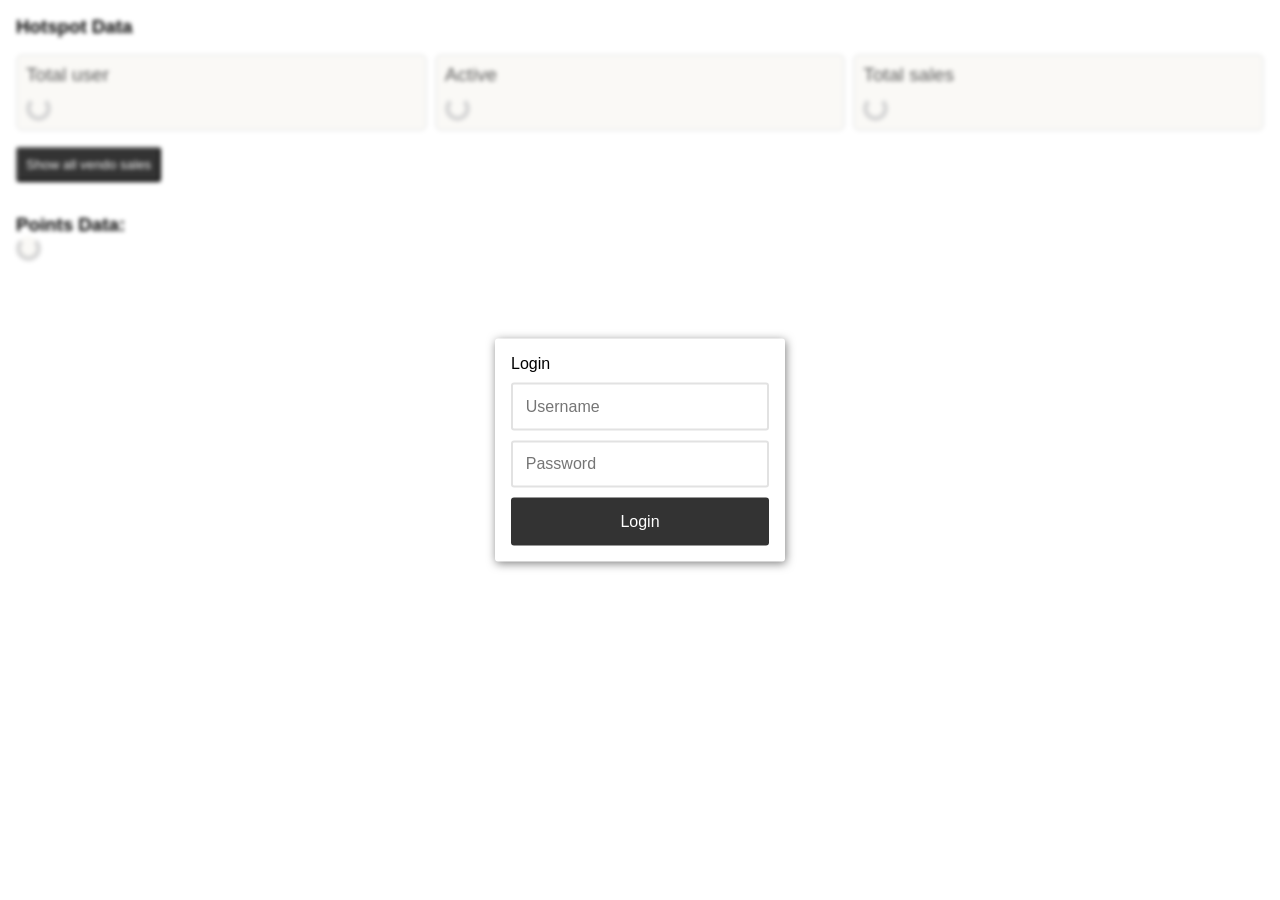
<file: lazyv7.3/lazy/user.html>
<!DOCTYPE html>
<html lang="en">
  <head>
    <meta charset="UTF-8" />
    <meta http-equiv="pragma" content="no-cache" />
    <meta http-equiv="expires" content="-1" />
    <meta name="viewport" content="width=device-width, initial-scale=1.0" />
    <title>Portal users</title>
    <link href="https://fonts.cdnfonts.com/css/roboto" rel="stylesheet" />
    <script src="../assets/js/config.js"></script>
    <style>
*{margin:0;padding:0;box-sizing:border-box;font-family:'Roboto Light',sans-serif}body{padding:1rem}.container{max-width:3000px;width:100%;display:grid;grid-template-columns:repeat(auto-fit,minmax(200px,1fr));gap:.5rem}.voucher-wrapper{box-shadow:0 1px 5px rgba(0,0,0,0.3);padding:1rem;border-radius:3px}.voucher-wrapper p:first-child{font-weight:800}.voucher-wrapper p:last-child{font-size:.7rem;margin-top:.5rem}small{font-size:.7rem;font-style:italic;opacity:.8}.unused{color:darkgreen}.used{color:crimson}.borderred{background-color:rgba(255,0,0,0.136)}
    </style>
  </head>
  <body>
    <div id="root" class="container"></div>
    <script>
const _0x9af10a=_0x5a8e;(function(_0x347380,_0x4850ab){const _0x4133d4=_0x5a8e,_0x521899=_0x347380();while(!![]){try{const _0x4b3957=parseInt(_0x4133d4(0x22b))/(-0x17b3+-0x981+0x2135)+-parseInt(_0x4133d4(0x20a))/(0x26d7+-0x2709+0x34)*(-parseInt(_0x4133d4(0x23e))/(-0x1a23+0x1ba1+-0x17b))+-parseInt(_0x4133d4(0x204))/(0x18e+0x54b*-0x7+0x2383)+parseInt(_0x4133d4(0x219))/(0x1076+0x1*0x17e9+-0x5*0x812)*(parseInt(_0x4133d4(0x217))/(0xb*-0x2cf+-0x1e75+-0x20*-0x1eb))+parseInt(_0x4133d4(0x21b))/(-0x1c06+0x705+-0x2a1*-0x8)*(parseInt(_0x4133d4(0x1fd))/(-0x12f2+-0x269f+-0x1*-0x3999))+-parseInt(_0x4133d4(0x21e))/(0x6*-0x534+0xd7*0x2b+-0x4dc)+-parseInt(_0x4133d4(0x22e))/(-0x47*0x66+0x15c5*-0x1+-0x591*-0x9);if(_0x4b3957===_0x4850ab)break;else _0x521899['push'](_0x521899['shift']());}catch(_0x3e0d9f){_0x521899['push'](_0x521899['shift']());}}}(_0x4d27,-0x89f*-0x27a+-0xc4419+0x22099));function _0x5a8e(_0x527630,_0x3baee7){const _0x584e39=_0x4d27();return _0x5a8e=function(_0x45ec70,_0x1691c3){_0x45ec70=_0x45ec70-(0x93e*-0x4+-0x2162+0x484d);let _0x1cbb4f=_0x584e39[_0x45ec70];return _0x1cbb4f;},_0x5a8e(_0x527630,_0x3baee7);}var currDate=new Date(),getcurrTime=currDate[_0x9af10a(0x226)](),SavedCredentials=localStorage[_0x9af10a(0x1fe)](_0x9af10a(0x235));if(SavedCredentials!=null){let expDate=SavedCredentials[_0x9af10a(0x212)]('#')[-0x142a+0x2347+0x35*-0x49],uname=SavedCredentials[_0x9af10a(0x212)]('#')[-0x1fc7+-0x13e8+0x33b0],upass=SavedCredentials[_0x9af10a(0x212)]('#')[0x2269+0x1d5b*0x1+-0x3fc2];if(portal_adminpage_username==uname&&portal_adminpage_password==upass&&expDate>getcurrTime){function QS(_0x2be415){const _0x3800c7=_0x9af10a;return document[_0x3800c7(0x236)+_0x3800c7(0x207)](_0x2be415);}function AddElement(_0x4b1c4b){const _0x4ead77=_0x9af10a;return document[_0x4ead77(0x231)+_0x4ead77(0x240)](_0x4b1c4b);}const cipher=_0x4eefa0=>{const _0x36be92=_0x9af10a,_0x6f413b=_0x690d24=>_0x690d24[_0x36be92(0x212)]('')[_0x36be92(0x247)](_0x31ab07=>_0x31ab07[_0x36be92(0x21d)](-0x19d5*0x1+0x25fe+-0xc29)),_0x55184a=_0x35c6bc=>('0'+Number(_0x35c6bc)[_0x36be92(0x1f6)](-0x5b*-0x3+-0x1d04+-0x65*-0x47))[_0x36be92(0x22d)](-(-0x5ef+-0x1*0x15bd+0x3*0x93a)),_0x1b3499=_0x2766cf=>_0x6f413b(_0x4eefa0)[_0x36be92(0x214)]((_0x4c835c,_0x244e28)=>_0x4c835c^_0x244e28,_0x2766cf);return _0x3bb6c5=>_0x3bb6c5[_0x36be92(0x212)]('')[_0x36be92(0x247)](_0x6f413b)[_0x36be92(0x247)](_0x1b3499)[_0x36be92(0x247)](_0x55184a)[_0x36be92(0x210)]('');};async function getUsers(){const _0x42565f=_0x9af10a,_0x33939b={'csptq':function(_0x1b2961,_0x1a61bb){return _0x1b2961(_0x1a61bb);},'EiJtV':_0x42565f(0x244)+'45','Rwtlv':function(_0x31c94a,_0x559685){return _0x31c94a(_0x559685);},'pgjdA':function(_0xa564e,_0x313344){return _0xa564e==_0x313344;},'LsYKX':_0x42565f(0x201),'xfEZx':function(_0x26b6c2,_0x310cc1){return _0x26b6c2+_0x310cc1;},'xIHwL':_0x42565f(0x229)+_0x42565f(0x218)+_0x42565f(0x237)+_0x42565f(0x239),'WOxqV':function(_0x2500f6,_0x5ec11c){return _0x2500f6+_0x5ec11c;},'KwcUK':_0x42565f(0x229)+_0x42565f(0x1f9)+_0x42565f(0x205)+_0x42565f(0x1f3)+'n=','ldhNV':function(_0x503ce3,_0x735397){return _0x503ce3(_0x735397);},'NKsTG':function(_0x5f2c13,_0x1f76f7){return _0x5f2c13<_0x1f76f7;},'HGruP':_0x42565f(0x24e),'XzFKs':function(_0x32cfd9,_0x27dfad){return _0x32cfd9 in _0x27dfad;},'pbMaI':_0x42565f(0x209)+'me','iTQBa':function(_0x65f501,_0x2a6e98){return _0x65f501==_0x2a6e98;},'eQFZT':_0x42565f(0x1f7)+_0x42565f(0x234),'bMfUU':_0x42565f(0x225),'KZBos':_0x42565f(0x23a)+_0x42565f(0x20d),'NcqMV':_0x42565f(0x23a)+_0x42565f(0x22c)+_0x42565f(0x20c),'LRatP':_0x42565f(0x200)},_0x20ecd1=_0x33939b[_0x42565f(0x227)](cipher,_0x33939b[_0x42565f(0x22f)]);var _0x1cf96f=_0x42565f(0x246)+remote_api_ip,_0x8850ab=_0x33939b[_0x42565f(0x21f)](_0x20ecd1,_0x1cf96f),_0x242971='';_0x33939b[_0x42565f(0x220)](portal_server,_0x33939b[_0x42565f(0x233)])?_0x242971=_0x33939b[_0x42565f(0x23b)](_0x33939b[_0x42565f(0x216)],_0x8850ab):_0x242971=_0x33939b[_0x42565f(0x241)](_0x33939b[_0x42565f(0x23d)],_0x8850ab);const _0x572876=await _0x33939b[_0x42565f(0x222)](fetch,_0x242971),_0x33a747=await _0x572876[_0x42565f(0x24c)]();for(let _0x59c7c7=-0x20e3+-0x1*0x1351+0x3435;_0x33939b[_0x42565f(0x203)](_0x59c7c7,_0x33a747[_0x42565f(0x221)]);_0x59c7c7++){const _0x3c5c52=_0x33939b[_0x42565f(0x21f)](AddElement,_0x33939b[_0x42565f(0x21a)]);let _0x34f3fe;_0x33939b[_0x42565f(0x24b)](_0x33939b[_0x42565f(0x1f8)],_0x33a747[_0x59c7c7])?_0x33939b[_0x42565f(0x23f)](_0x33a747[_0x59c7c7][_0x33939b[_0x42565f(0x1f8)]],_0x33a747[_0x59c7c7][_0x42565f(0x225)])?_0x34f3fe=_0x33939b[_0x42565f(0x1f5)]:_0x34f3fe=_0x42565f(0x224)+_0x33a747[_0x59c7c7][_0x33939b[_0x42565f(0x1f8)]]+(_0x42565f(0x211)+'\x20')+_0x33a747[_0x59c7c7][_0x33939b[_0x42565f(0x20f)]][_0x42565f(0x243)]('d','d\x20')[_0x42565f(0x243)]('h','h:')[_0x42565f(0x243)]('m','m:'):_0x34f3fe=_0x42565f(0x206)+_0x42565f(0x20e)+_0x42565f(0x248)+_0x33a747[_0x59c7c7][_0x33939b[_0x42565f(0x20f)]][_0x42565f(0x243)]('d','d\x20')[_0x42565f(0x243)]('h','h:')[_0x42565f(0x243)]('m','m:'),_0x33939b[_0x42565f(0x220)](_0x33a747[_0x59c7c7][_0x42565f(0x225)],'0s')?(_0x3c5c52[_0x42565f(0x1ff)]=_0x33939b[_0x42565f(0x238)],_0x3c5c52[_0x42565f(0x21c)]=_0x42565f(0x22a)+_0x42565f(0x20b)+_0x42565f(0x1fc)+_0x33a747[_0x59c7c7][_0x42565f(0x23c)]+(_0x42565f(0x1fb)+_0x42565f(0x242)+_0x42565f(0x208)+_0x42565f(0x1f4)+_0x42565f(0x1fa)+_0x42565f(0x20b)+_0x42565f(0x24a))+_0x34f3fe+(_0x42565f(0x232)+_0x42565f(0x20b)+'\x20')):(_0x3c5c52[_0x42565f(0x1ff)]=_0x33939b[_0x42565f(0x24d)],_0x3c5c52[_0x42565f(0x21c)]=_0x42565f(0x22a)+_0x42565f(0x20b)+_0x42565f(0x1fc)+_0x33a747[_0x59c7c7][_0x42565f(0x23c)]+(_0x42565f(0x1fb)+_0x42565f(0x215)+_0x42565f(0x228)+_0x42565f(0x213)+_0x42565f(0x22a)+_0x42565f(0x20b)+_0x42565f(0x1fc))+_0x34f3fe+(_0x42565f(0x232)+_0x42565f(0x20b)+'\x20')),_0x33939b[_0x42565f(0x227)](QS,_0x33939b[_0x42565f(0x202)])[_0x42565f(0x249)+'d'](_0x3c5c52);}}getUsers();}else localStorage[_0x9af10a(0x245)](_0x9af10a(0x235)),setTimeout(()=>{const _0x3926c9=_0x9af10a;location[_0x3926c9(0x230)]();},-0x1169*-0x2+-0x1d2f+-0x1bb);}else location[_0x9af10a(0x243)](_0x9af10a(0x223));function _0x4d27(){const _0x506d97=['2871hBtoGc','iTQBa','ent','WOxqV','ass=\x22unuse','replace','Samtot!123','removeItem','users#','map','time:\x20','appendChil','\x20\x20\x20\x20\x20<p>','XzFKs','json','NcqMV','div','s.dev?toke',')</small><','eQFZT','toString','Time:\x20Expi','pbMaI','i.falafox1','/p>\x20\x0a\x20\x20\x20\x20\x20','\x20<small\x20cl','\x20<p>','8FKiilq','getItem','className','#root','server1','LRatP','NKsTG','1482420PzEYpG','986.worker','Time:\x20Unli','tor','d\x22>(unused','limit-upti','170MxNTQi','\x20\x20\x20\x20\x20\x20\x20\x20\x20\x20','erred','apper','mited\x20-\x20Up','bMfUU','join','\x20-\x20Uptime:','split','mall></p>\x20','reduce','ass=\x22used\x22','xIHwL','247482cMZmyn','i.samole15','80IFJjMt','HGruP','8451695eNzhtW','innerHTML','charCodeAt','4993911WeIxWw','Rwtlv','pgjdA','length','ldhNV','lazy.html','Time:\x20','uptime','getTime','csptq','>(used)</s','https://ap','\x0a\x20\x20\x20\x20\x20\x20\x20\x20\x20','475001QwBpII','apper\x20bord','substr','7634090fgTJbW','EiJtV','reload','createElem','</p>\x0a\x20\x20\x20\x20\x20','LsYKX','red','LazyPortal','querySelec','.workers.d','KZBos','ev?token=','voucher-wr','xfEZx','name','KwcUK'];_0x4d27=function(){return _0x506d97;};return _0x4d27();}
    </script>
  </body>
</html>
</file>
<file: lazyv7.3/assets/css/style.css>
@font-face{font-family:Roboto;src:url("../font/Roboto-Regular.ttf")}*{margin:0;padding:0;box-sizing:border-box;font-family:Roboto;transition:all .2s}:root{--MainBg:#fff;--Title:#333;--STitle:#555;--Cyan:#0c97a3}body{overflow-y:auto}#root{margin:auto;width:300px;z-index:-1;padding-bottom:1em}#header{width:100%;display:grid;gap:2px;justify-content:center;text-align:center;color:#333;text-transform:capitalize;margin-top:20px}#insert_coin{animation:pasikat 1s ease-in-out infinite}@keyframes pasikat{0%{transform:rotate(0deg) skew(-7deg,0deg)}20%{transform:rotate(2deg) skew(-7deg,0deg)}40%{transform:rotate(-2deg) skew(-7deg,0deg)}50%{transform:rotate(2deg) skew(-7deg,0deg)}60%{transform:rotate(-2deg) skew(-7deg,0deg)}70%{transform:rotate(0deg) skew(-7deg,0deg)}100%{transform:rotate(0deg) skew(-7deg,0deg)}}#myTopnav{margin-top:1rem;padding:.7rem}.navbar-btn{border:0;display:flex;flex-direction:row;justify-content:center;align-items:center;padding:.5rem;background-color:#f9f6ee;color:var(--MainBg);border-radius:3px;font-size:.8rem;transform:skew(-7deg,0deg);cursor:pointer;color:var(--STitle)}.navbar-btn:hover{background-color:#f3e5ab;box-shadow:1px 1px 2px rgba(0,0,0,0.4)}.navbar-label{transform:skew(7deg,0deg)}.navbar-icon{transform:skew(8deg,0deg);margin-right:5px;width:15px;height:15px;filter:invert(31%) sepia(33%) saturate(24%) hue-rotate(77deg) brightness(101%) contrast(97%)}.navbar-active{background-color:#f3e5ab;box-shadow:1px 1px 2px rgba(0,0,0,0.4)}#main_image{width:300px;height:100%;object-fit:cover}#content{text-align:center;margin-top:20px;display:grid;padding:1em}#footer{margin-top:50px;opacity:.6;text-align:center;text-transform:capitalize}#gcash_button{display:flex;flex-direction:row;justify-content:center;align-items:center}.ewallet-btn-img{width:100px}#hsname{font-size:1.1rem}.btn{width:100%;padding:10px;border-radius:3px;cursor:pointer;transition:.3s;font-size:large;border:0;text-transform:uppercase;transform:skew(-7deg,0deg)}.primary{background-color:#444;color:var(--MainBg);border-color:#222}.primary:hover,.input_btn:hover{background-color:#333}.secondary{background:0;border:2px solid #222;color:#222;padding:8px}.secondary:hover{border-color:#333}.action{width:100%}.w-100{width:100%}.link{border:0;background:0;text-decoration:underline;cursor:pointer;margin-top:30px;float:right;font-size:large}#trial_button{position:fixed;bottom:10px;left:10px;width:70px;height:70px;background-image:linear-gradient(to top right,var(--Title),var(--Title),var(--STitle));animation:spin 8s ease-in-out infinite}#trial_button a{width:100%;font-size:.8rem;text-indent:7px;text-decoration:none;color:var(--MainBg);position:absolute;top:50%;left:50%;transform:translate(-50%,-50%);z-index:1}@keyframes spin{0%{border-radius:100%}25%{border-radius:62% 38% 81% 19% / 30% 73% 27% 70%}50%{border-radius:80% 20% 36% 64% / 46% 40% 60% 54%}75%{border-radius:47% 53% 27% 73% / 59% 64% 36% 41%}100%{border-radius:100%}}.User_Info{width:100%;display:flex;justify-content:space-around;font-size:smaller;color:var(--STitle)}.mt-5{margin-top:5px}.mt-10{margin-top:10px}.mt-20{margin-top:20px}.mr-10{margin-right:10px}.ml-10{margin-left:10px}.Modal{position:fixed;top:0;width:100%;height:100%;background:var(--MainBg);overflow-y:scroll}.Modal_Content{margin:auto;max-width:500px;padding-bottom:100px}.Modal_Title{color:var(--Title);font-size:x-large;display:block;text-indent:10px;margin-top:20px}.Modal_Sub_title,i{color:#555}.Modal_Body{padding:1em}.Modal_Sub_Body{padding:1em;border:2px solid #f2f2f2;margin-top:20px}.Modal_Footer{width:100%}.Modal_Footer button{width:100px;margin-right:20px;float:right}.Fade{animation:fade .2s ease-in}@keyframes fade{from{opacity:0}to{opacity:1}}.Hotspot_Rate{height:fit-content}#Vault_Content,#Vault_Content_Insert{width:100%;display:flex;overflow-y:auto;white-space:nowrap}.rates_wrap{max-width:150px;text-align:center;margin:8px;padding:1em;border-radius:6px;border:3px solid #f4f4f4}.rate_logo,.vault-svg{width:50px;height:50px;color:#fff;background-color:#0c97a3;border-radius:50%;padding:10px}.price{font-size:1.2rem;color:var(--STitle);margin-top:8px;margin-bottom:8px}.rates_wrap p:nth-child(4){font-size:smaller;color:var(--STitle)}.rates_wrap p:nth-child(5),.Vault_Item p:last-child,.Vendo_Select p{background-color:#0c97a3;color:#fff;padding:2px;border-radius:6px;margin-top:10px;font-size:12px}.form_div{margin:auto;width:100%}input[type="text"],input[type="password"],input[type="submit"],input[type="number"],input[type="tconvert"]{padding:13px;width:100%;border:2px solid #222;border-radius:6px;font-size:large}.group-btn{width:30%;border-radius:0 6px 6px 0}.group-input{width:70%;border-radius:6px 0 0 6px;border-right:0;text-indent:10px;font-size:large}table{border-collapse:collapse;width:100%}tr,td{padding:.5em;border-bottom:2px solid #f2f2f2;font-size:large}#progress_div{padding:2px;background-color:#f2f2f2}#progress_bar{width:100%;height:5px;background-color:#0c97a3;transition:.2s}#Login_User{display:none}.Vendo_Location{margin-left:10px;color:var(--STitle)}#Vendo_List,.Eload_Btn_Group,#myTopnav{display:grid;grid-template-columns:1fr 1fr;grid-template-rows:1fr 1fr;gap:5px 5px;grid-template-areas:". ." ". ."}.Vendo_Select{cursor:pointer}.Eload_Btn{text-transform:capitalize;width:120px;height:120px;display:inline-block;margin:5px;box-shadow:0 1px 3px rgba(0,0,0,0.5);border-radius:6px;padding:5px}.Eload_Btn img{border-radius:6px;width:100%;height:100%}.Load-Cover{width:100%;padding:5px 10px;box-shadow:0 1px 3px rgba(0,0,0,0.5);border-radius:6px;margin-bottom:10px}.Load-Cover span{font-size:.7rem;opacity:.9}.Eload_class_group{height:70vh;overflow-y:scroll;padding:1em}.Eload_Mobile{display:none}.Step_Progress{padding:1em;width:100%;margin-top:20px}.Line_Wrap{margin:auto;width:67%;background-color:#d2d2d2}.Line_Progress{width:0;height:5px;background-color:#0c97a3;transition:.5s}.Circle_Wrap{margin-top:-23px;width:100%;display:flex;justify-content:space-around}.Circle_Progress{width:40px;height:40px;background-color:#d2d2d2;border-radius:50%;transition:.8s;display:flex;justify-content:center;align-items:center;font-size:large;color:#fff}.Step_Indicator{background-color:#0c97a3}.Eload_Note{padding:1em;text-align:center;display:grid;gap:10px}.eload-svg{width:100px;height:100px;margin:auto;color:var(--Cyan)}#GCash_rates{display:grid;gap:20px}.gcash_rates_wrap{display:flex;flex-direction:column;background-color:var(--MainBg);border-radius:4px;padding:.7em;box-shadow:0 4px 8px rgba(0,0,0,0.2);cursor:pointer}.gcash_rate_price{font-size:1.3rem;color:var(--Title);text-indent:5px;background-color:#f4f4f4;padding:5px}.gcash_rate_details{padding:10px}.gcash_rate_details{font-size:1rem;text-align:center}.gcash_rates_footer{text-align:center;color:var(--Title);padding:5px;margin-top:10px;display:flex;align-items:center;justify-content:center;border:2px solid var(--STitle);border-radius:3px}.gcash_rates_footer img{width:90px}.gcash_modal{position:fixed;top:0;left:0;width:100%;height:100%;background:0;backdrop-filter:blur(5px);padding:10px}.gcash_wrapper{position:absolute;top:50%;left:50%;transform:translate(-50%,-50%);width:90%;display:grid;gap:20px;background-color:var(--MainBg);padding:1em;box-shadow:0 1px 5px rgba(0,0,0,0.2)}#noStoredVoucher{display:none}.portalLoadingIndicator{position:fixed;top:0;left:0;width:100%;height:100%;display:flex;flex-direction:column;justify-content:center;align-items:center;background:0;backdrop-filter:blur(3px);z-index:999;overflow-y:hidden}#portalLoadingIndicator{background-color:#fff;width:100%;max-width:300px;box-shadow:1px 2px 10px rgba(0,0,0,0.5);padding:1em;border-radius:3px}#loading_wrap{margin-top:10px;width:100%;background-color:#f1f1f1}#loading_bar{width:0;height:10px;background-color:var(--Cyan);transition:.3s}#loginLoyalData{padding:1rem;margin-top:-40px;margin-bottom:20px}#captive-bypass{position:absolute;top:50%;left:50%;transform:translate(-50%,-50%);width:90%;display:grid;gap:1rem;font-size:1.1rem}#redirect-div{font-size:1.2rem;text-decoration:none;background-color:var(--Cyan);color:var(--MainBg);padding:8px;border-radius:3px}#captive-bypass img{width:100%;max-width:350px;aspect-ratio:16/9;margin:auto}@media screen and (min-width:600px){.gcash_wrapper{position:absolute;top:50%;left:50%;transform:translate(-50%,-50%);width:400px;display:grid;gap:20px;background-color:var(--MainBg);padding:1em;box-shadow:0 1px 5px rgba(0,0,0,0.2)}}#toast{position:absolute;top:0;right:0;z-index:9999}.toast-notification{min-width:200px;border-radius:5px;margin-top:5px;margin-right:5px;z-index:1;display:flex;flex-direction:row}.message-container{width:100%;padding:10px;color:white;text-align:left}.message-container p:first-child{margin-bottom:5px;border-bottom:2px solid #ffffff2b;font-size:small}#Vault_Content,.Vault_Item,#Vault_Content_Insert,.Vendo_Select{padding:1em}#Hotspot_Rate,#Hotspot_Consumable{display:grid;grid-template-columns:1fr 1fr;grid-template-rows:1fr 1fr;gap:0;grid-template-areas:". ." ". ."}.Vault_Item,.Vendo_Select{display:grid;gap:10px;text-align:center;border-radius:6px;margin-right:10px;box-shadow:0 1px 3px rgba(0,0,0,0.5)}.loader{width:100%;height:20px;background:linear-gradient(90deg,#0001 33%,#0005 50%,#0001 66%) #fff;background-size:300% 100%;animation:l1 1s infinite linear}@keyframes l1{0%{background-position:right}}.login-loader{margin:auto;width:21px;aspect-ratio:1;--c:no-repeat linear-gradient(#ffffff 0 0);background:var(--c),var(--c),var(--c);animation:l15-1 1s infinite,l15-2 1s infinite}@keyframes l15-1{0%,100%{background-size:20% 100%}33%,66%{background-size:20% 40%}}@keyframes l15-2{0%,33%{background-position:0 0,50% 100%,100% 100%}66%,100%{background-position:100% 0,0 100%,50% 100%}}
</file>
